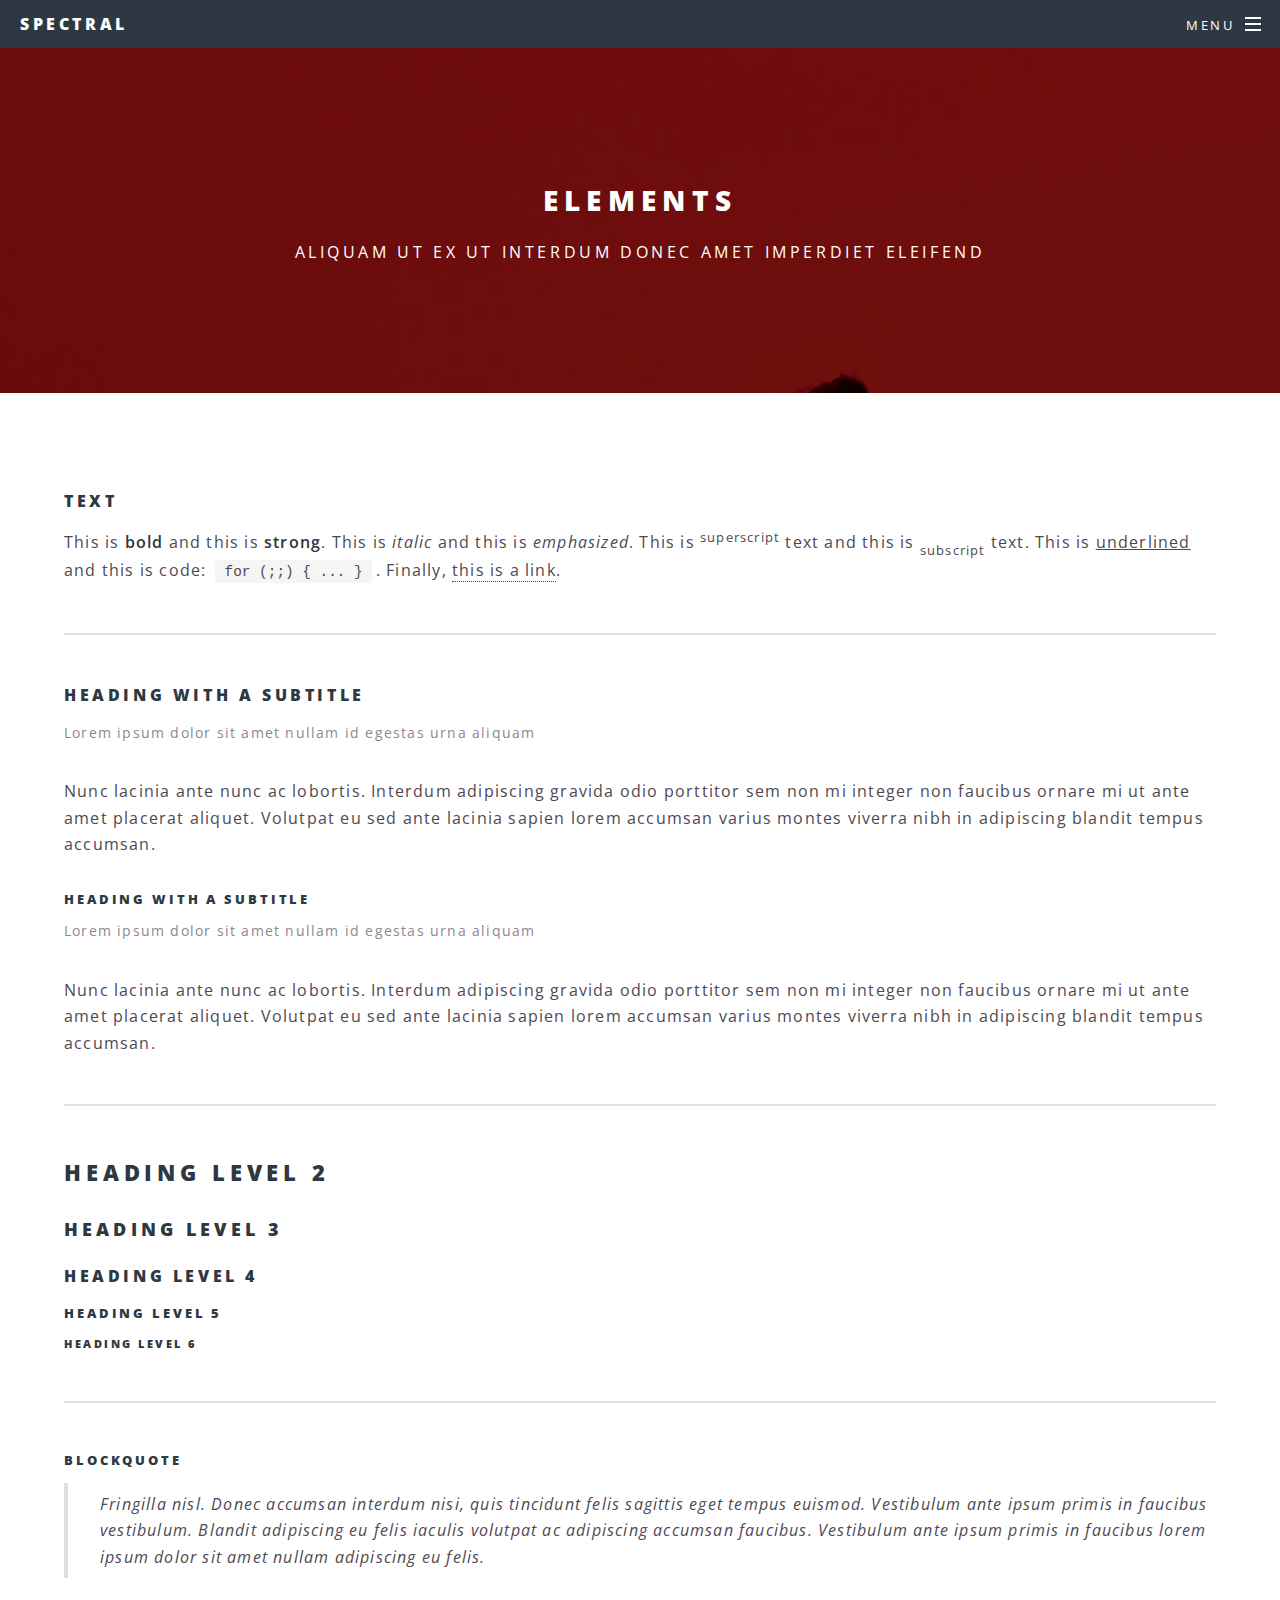
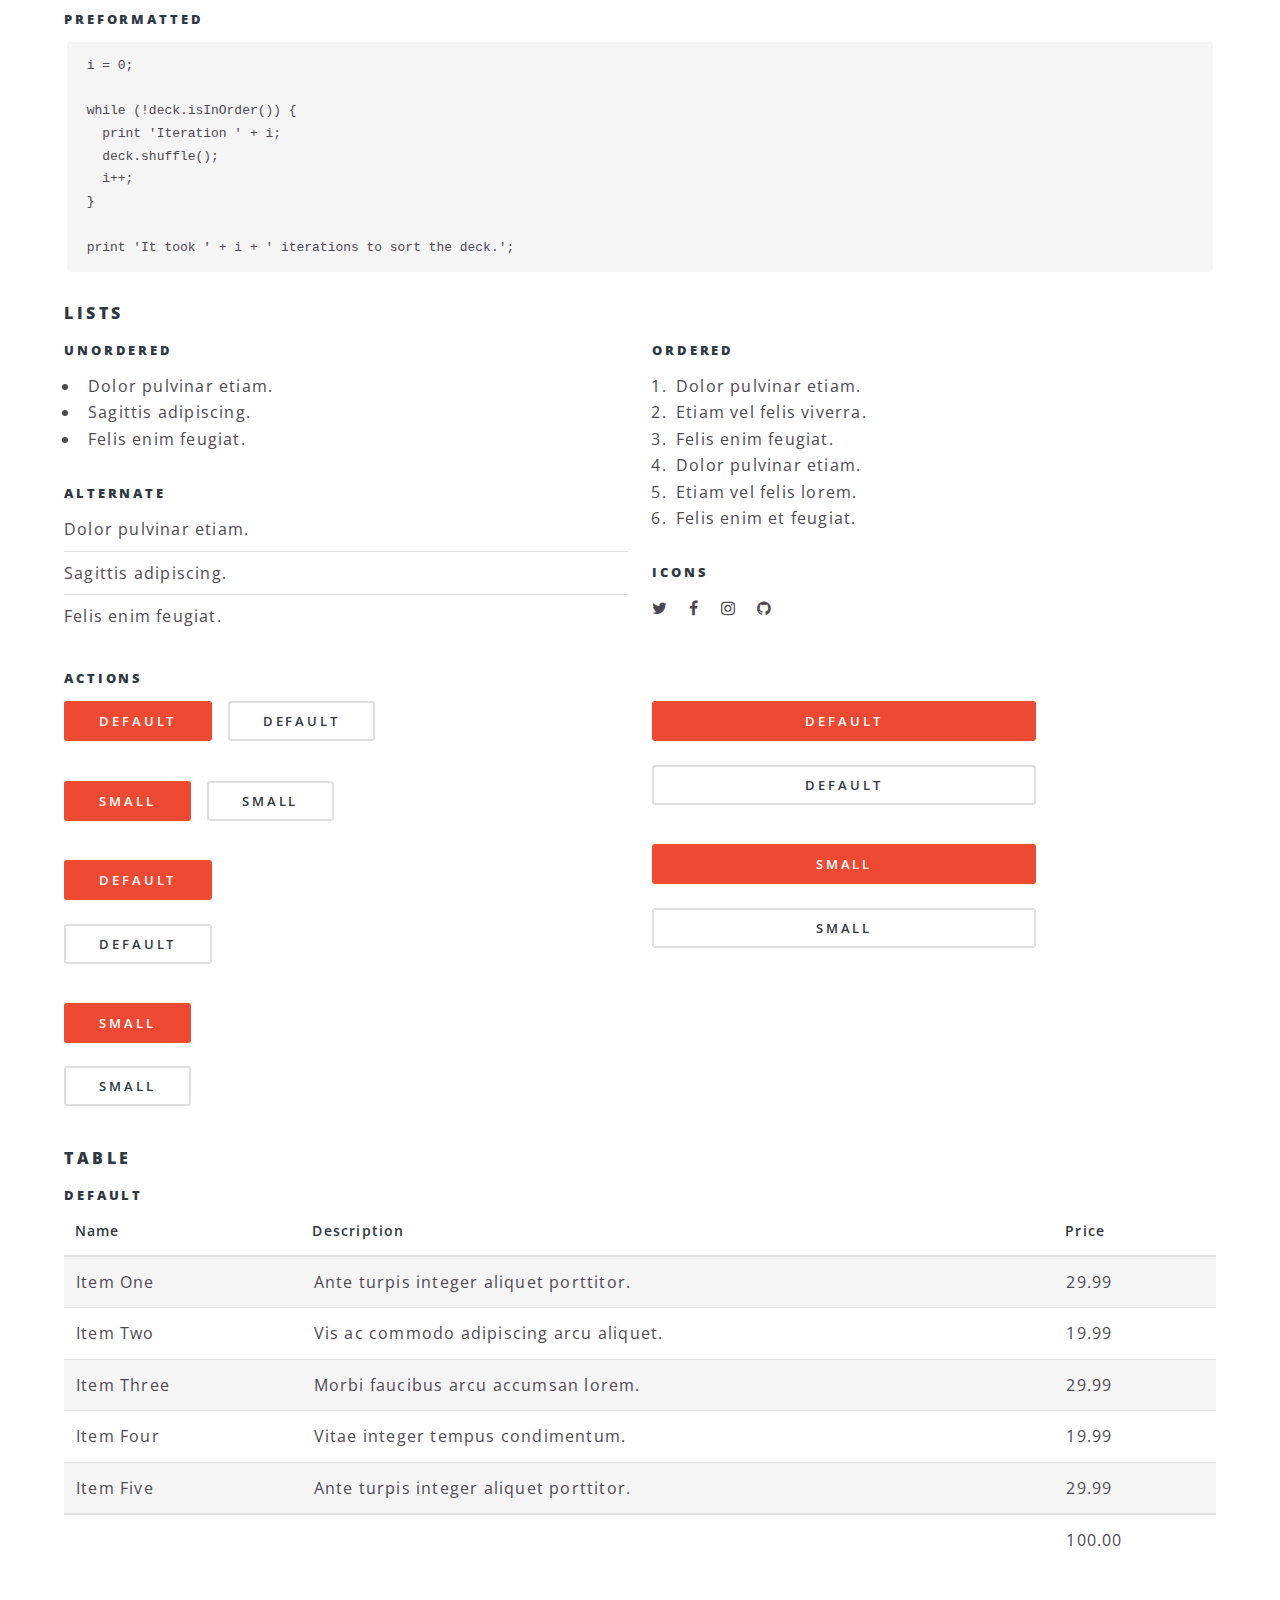
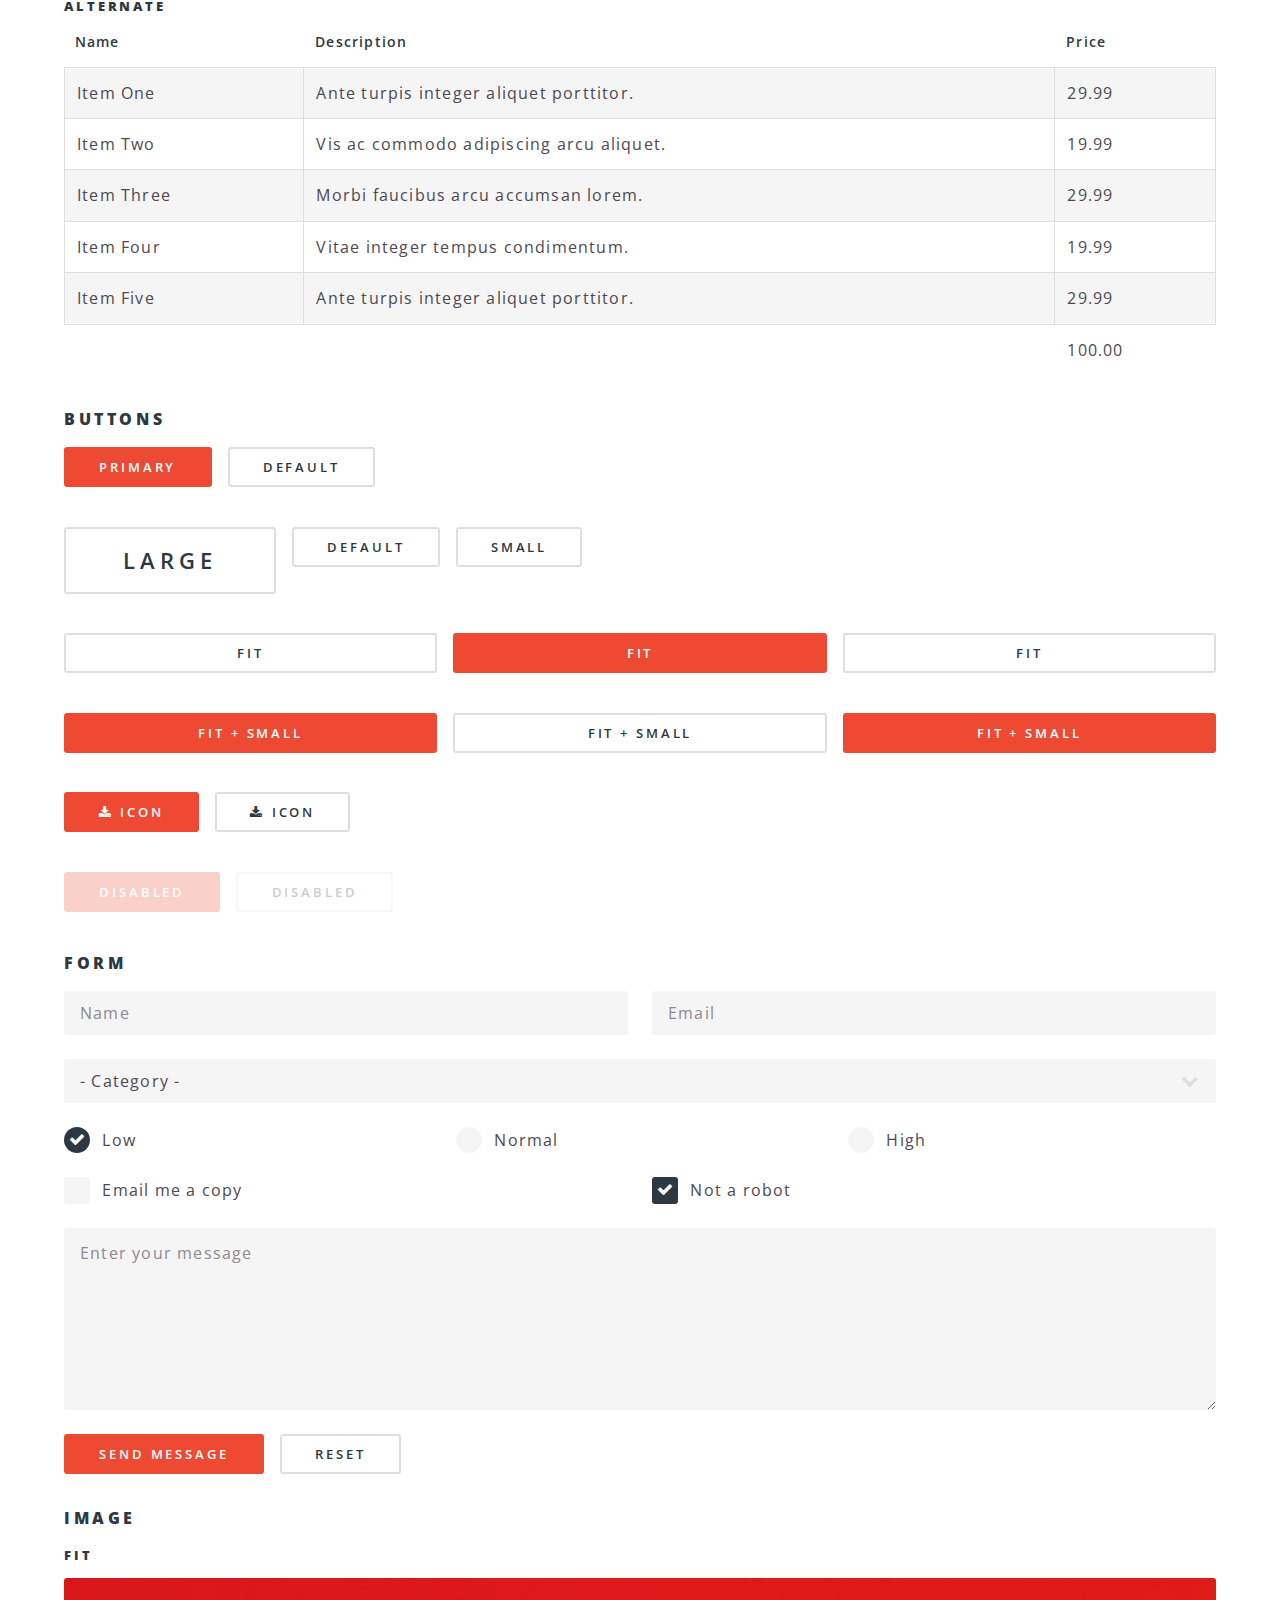
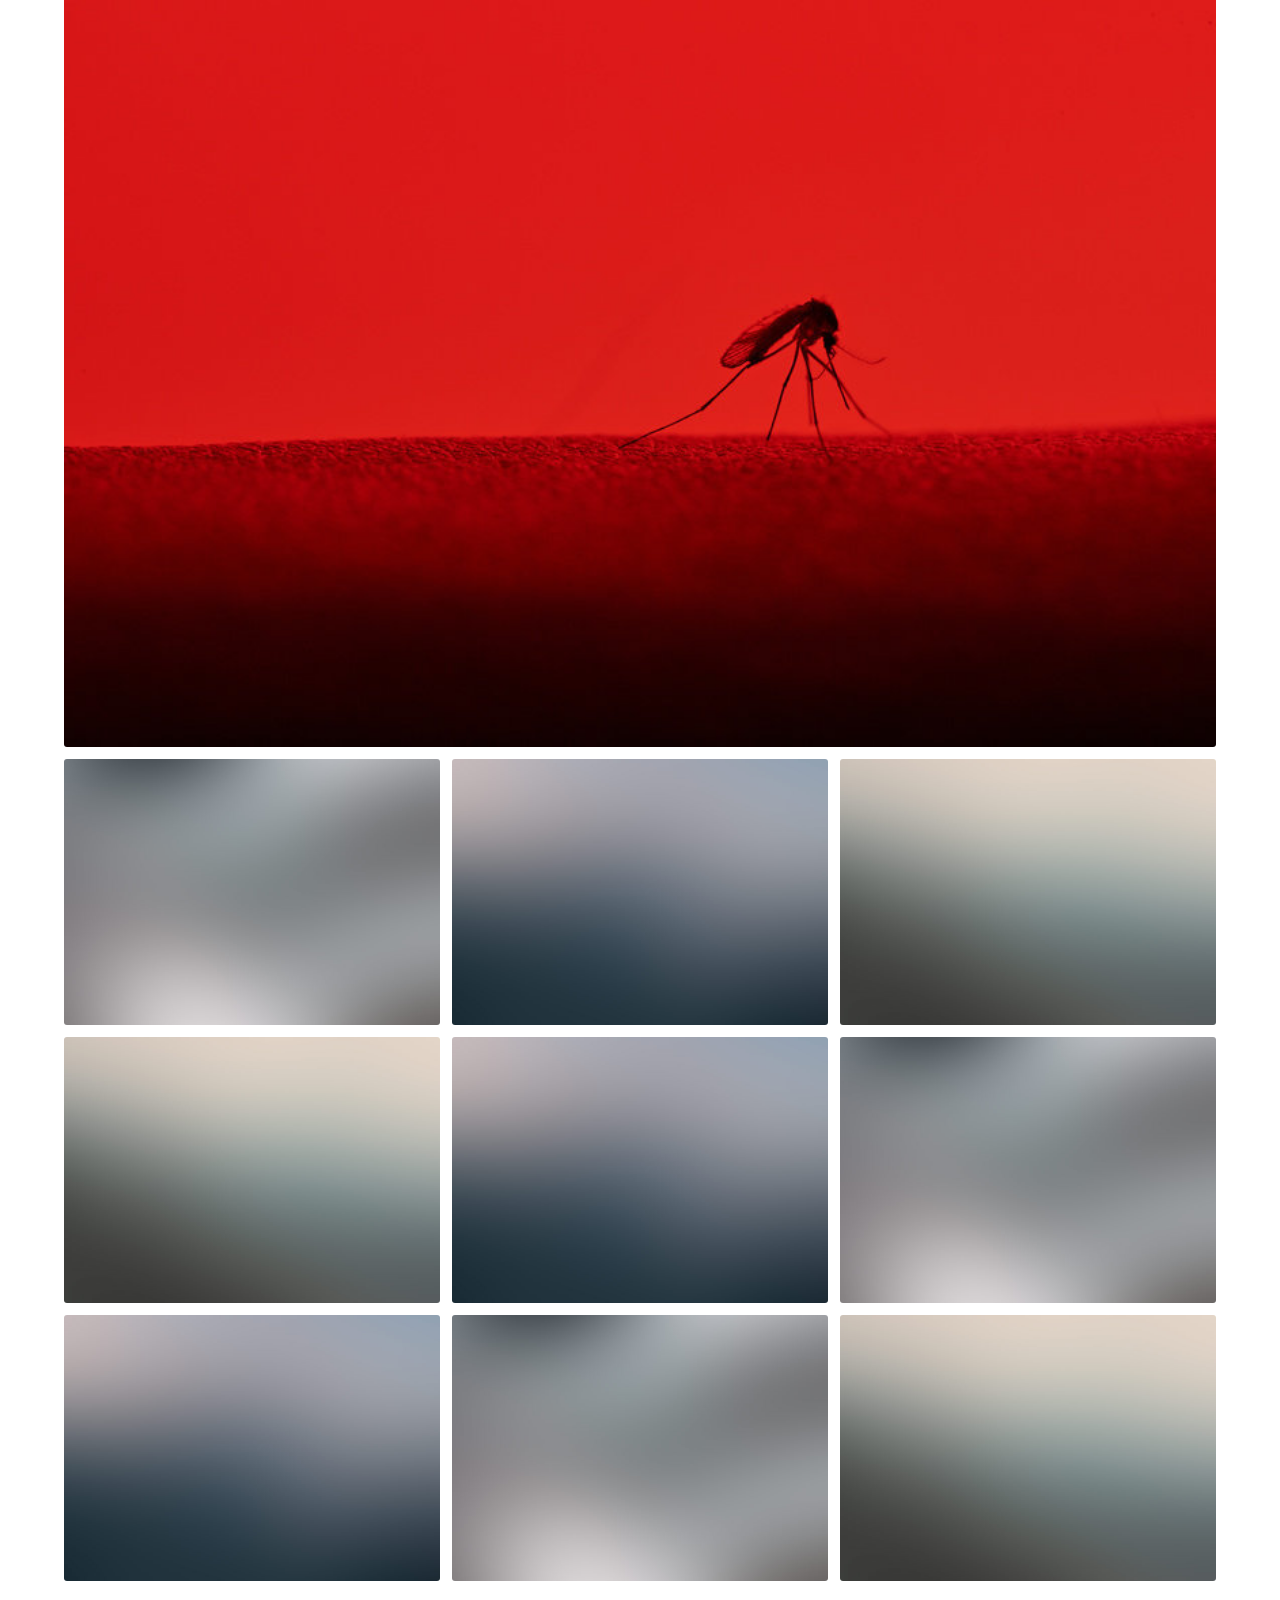
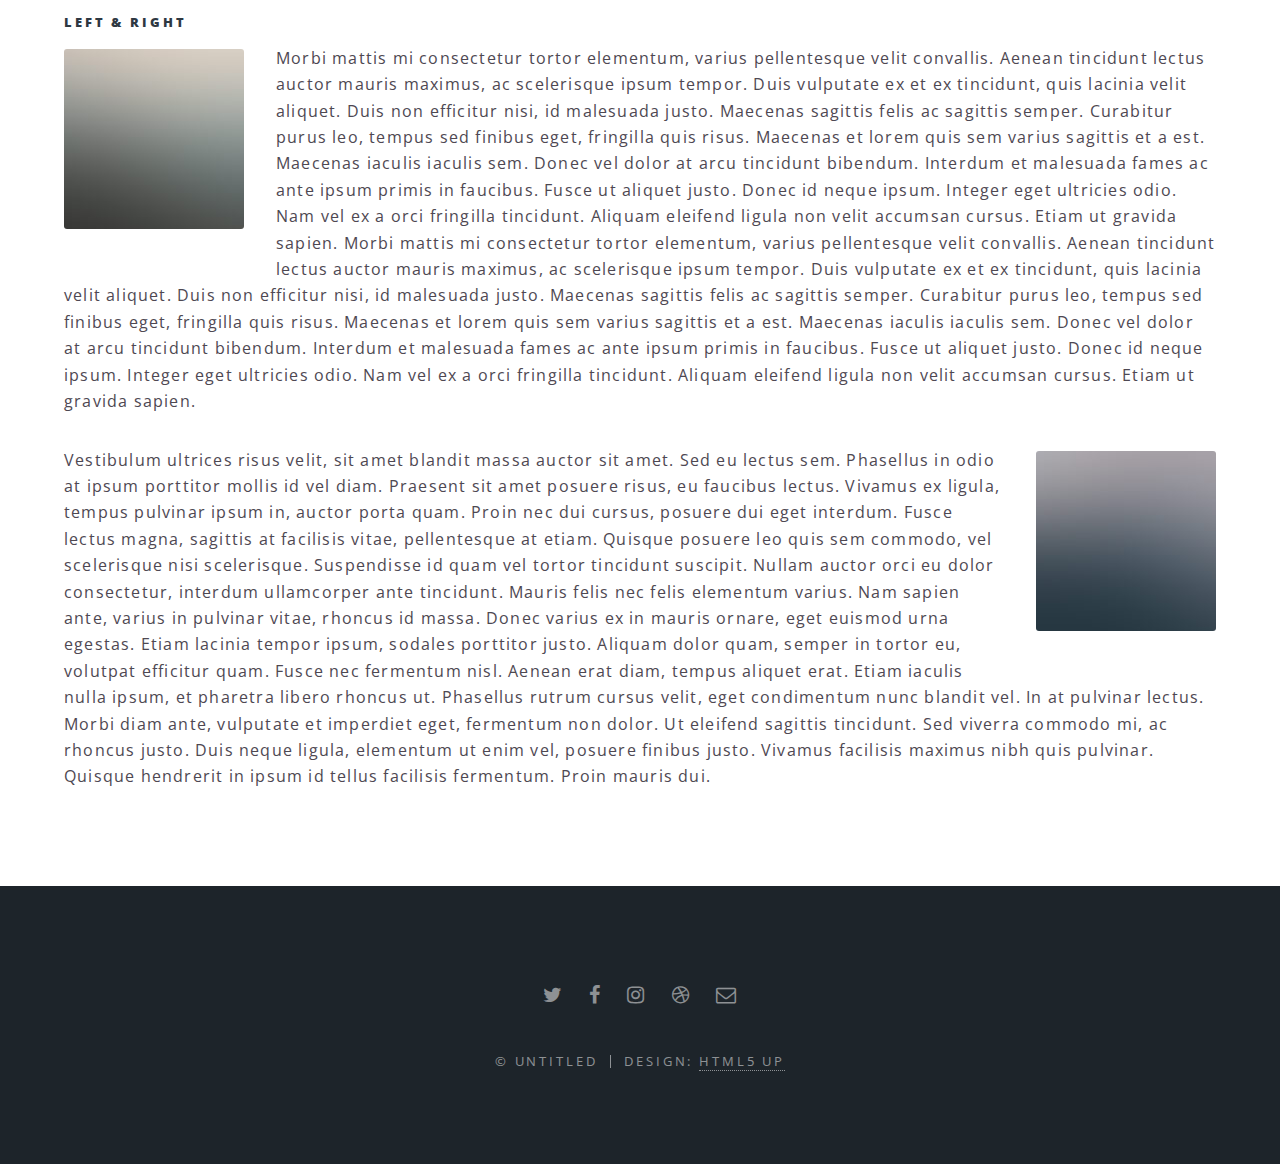
<file: web/elements.html>
<!DOCTYPE HTML>
<!--
	Spectral by HTML5 UP
	html5up.net | @ajlkn
	Free for personal and commercial use under the CCA 3.0 license (html5up.net/license)
-->
<html>
	<head>
		<title>Elements - Spectral by HTML5 UP</title>
		<meta charset="utf-8" />
		<meta name="viewport" content="width=device-width, initial-scale=1, user-scalable=no" />
		<link rel="stylesheet" href="assets/css/main.css" />
		<noscript><link rel="stylesheet" href="assets/css/noscript.css" /></noscript>
	</head>
	<body class="is-preload">

		<!-- Page Wrapper -->
			<div id="page-wrapper">

				<!-- Header -->
					<header id="header">
						<h1><a href="index.html">Spectral</a></h1>
						<nav id="nav">
							<ul>
								<li class="special">
									<a href="#menu" class="menuToggle"><span>Menu</span></a>
									<div id="menu">
										<ul>
											<li><a href="index.html">Home</a></li>
											<li><a href="generic.html">Generic</a></li>
											<li><a href="elements.html">Elements</a></li>
											<li><a href="#">Sign Up</a></li>
											<li><a href="#">Log In</a></li>
										</ul>
									</div>
								</li>
							</ul>
						</nav>
					</header>

				<!-- Main -->
					<article id="main">
						<header>
							<h2>Elements</h2>
							<p>Aliquam ut ex ut interdum donec amet imperdiet eleifend</p>
						</header>
						<section class="wrapper style5">
							<div class="inner">

								<section>
									<h4>Text</h4>
									<p>This is <b>bold</b> and this is <strong>strong</strong>. This is <i>italic</i> and this is <em>emphasized</em>.
									This is <sup>superscript</sup> text and this is <sub>subscript</sub> text.
									This is <u>underlined</u> and this is code: <code>for (;;) { ... }</code>. Finally, <a href="#">this is a link</a>.</p>
									<hr />
									<header>
										<h4>Heading with a Subtitle</h4>
										<p>Lorem ipsum dolor sit amet nullam id egestas urna aliquam</p>
									</header>
									<p>Nunc lacinia ante nunc ac lobortis. Interdum adipiscing gravida odio porttitor sem non mi integer non faucibus ornare mi ut ante amet placerat aliquet. Volutpat eu sed ante lacinia sapien lorem accumsan varius montes viverra nibh in adipiscing blandit tempus accumsan.</p>
									<header>
										<h5>Heading with a Subtitle</h5>
										<p>Lorem ipsum dolor sit amet nullam id egestas urna aliquam</p>
									</header>
									<p>Nunc lacinia ante nunc ac lobortis. Interdum adipiscing gravida odio porttitor sem non mi integer non faucibus ornare mi ut ante amet placerat aliquet. Volutpat eu sed ante lacinia sapien lorem accumsan varius montes viverra nibh in adipiscing blandit tempus accumsan.</p>
									<hr />
									<h2>Heading Level 2</h2>
									<h3>Heading Level 3</h3>
									<h4>Heading Level 4</h4>
									<h5>Heading Level 5</h5>
									<h6>Heading Level 6</h6>
									<hr />
									<h5>Blockquote</h5>
									<blockquote>Fringilla nisl. Donec accumsan interdum nisi, quis tincidunt felis sagittis eget tempus euismod. Vestibulum ante ipsum primis in faucibus vestibulum. Blandit adipiscing eu felis iaculis volutpat ac adipiscing accumsan faucibus. Vestibulum ante ipsum primis in faucibus lorem ipsum dolor sit amet nullam adipiscing eu felis.</blockquote>
									<h5>Preformatted</h5>
									<pre><code>i = 0;

while (!deck.isInOrder()) {
  print 'Iteration ' + i;
  deck.shuffle();
  i++;
}

print 'It took ' + i + ' iterations to sort the deck.';</code></pre>
								</section>

								<section>
									<h4>Lists</h4>
									<div class="row">
										<div class="col-6 col-12-medium">
											<h5>Unordered</h5>
											<ul>
												<li>Dolor pulvinar etiam.</li>
												<li>Sagittis adipiscing.</li>
												<li>Felis enim feugiat.</li>
											</ul>
											<h5>Alternate</h5>
											<ul class="alt">
												<li>Dolor pulvinar etiam.</li>
												<li>Sagittis adipiscing.</li>
												<li>Felis enim feugiat.</li>
											</ul>
										</div>
										<div class="col-6 col-12-medium">
											<h5>Ordered</h5>
											<ol>
												<li>Dolor pulvinar etiam.</li>
												<li>Etiam vel felis viverra.</li>
												<li>Felis enim feugiat.</li>
												<li>Dolor pulvinar etiam.</li>
												<li>Etiam vel felis lorem.</li>
												<li>Felis enim et feugiat.</li>
											</ol>
											<h5>Icons</h5>
											<ul class="icons">
												<li><a href="#" class="icon fa-twitter"><span class="label">Twitter</span></a></li>
												<li><a href="#" class="icon fa-facebook"><span class="label">Facebook</span></a></li>
												<li><a href="#" class="icon fa-instagram"><span class="label">Instagram</span></a></li>
												<li><a href="#" class="icon fa-github"><span class="label">Github</span></a></li>
											</ul>
										</div>
									</div>
									<h5>Actions</h5>
									<div class="row">
										<div class="col-6 col-12-medium">
											<ul class="actions">
												<li><a href="#" class="button primary">Default</a></li>
												<li><a href="#" class="button">Default</a></li>
											</ul>
											<ul class="actions small">
												<li><a href="#" class="button primary small">Small</a></li>
												<li><a href="#" class="button small">Small</a></li>
											</ul>
											<ul class="actions stacked">
												<li><a href="#" class="button primary">Default</a></li>
												<li><a href="#" class="button">Default</a></li>
											</ul>
											<ul class="actions stacked">
												<li><a href="#" class="button primary small">Small</a></li>
												<li><a href="#" class="button small">Small</a></li>
											</ul>
										</div>
										<div class="col-6 col-12-medium">
											<ul class="actions stacked">
												<li><a href="#" class="button primary fit">Default</a></li>
												<li><a href="#" class="button fit">Default</a></li>
											</ul>
											<ul class="actions stacked">
												<li><a href="#" class="button primary small fit">Small</a></li>
												<li><a href="#" class="button small fit">Small</a></li>
											</ul>
										</div>
									</div>
								</section>

								<section>
									<h4>Table</h4>
									<h5>Default</h5>
									<div class="table-wrapper">
										<table>
											<thead>
												<tr>
													<th>Name</th>
													<th>Description</th>
													<th>Price</th>
												</tr>
											</thead>
											<tbody>
												<tr>
													<td>Item One</td>
													<td>Ante turpis integer aliquet porttitor.</td>
													<td>29.99</td>
												</tr>
												<tr>
													<td>Item Two</td>
													<td>Vis ac commodo adipiscing arcu aliquet.</td>
													<td>19.99</td>
												</tr>
												<tr>
													<td>Item Three</td>
													<td> Morbi faucibus arcu accumsan lorem.</td>
													<td>29.99</td>
												</tr>
												<tr>
													<td>Item Four</td>
													<td>Vitae integer tempus condimentum.</td>
													<td>19.99</td>
												</tr>
												<tr>
													<td>Item Five</td>
													<td>Ante turpis integer aliquet porttitor.</td>
													<td>29.99</td>
												</tr>
											</tbody>
											<tfoot>
												<tr>
													<td colspan="2"></td>
													<td>100.00</td>
												</tr>
											</tfoot>
										</table>
									</div>

									<h5>Alternate</h5>
									<div class="table-wrapper">
										<table class="alt">
											<thead>
												<tr>
													<th>Name</th>
													<th>Description</th>
													<th>Price</th>
												</tr>
											</thead>
											<tbody>
												<tr>
													<td>Item One</td>
													<td>Ante turpis integer aliquet porttitor.</td>
													<td>29.99</td>
												</tr>
												<tr>
													<td>Item Two</td>
													<td>Vis ac commodo adipiscing arcu aliquet.</td>
													<td>19.99</td>
												</tr>
												<tr>
													<td>Item Three</td>
													<td> Morbi faucibus arcu accumsan lorem.</td>
													<td>29.99</td>
												</tr>
												<tr>
													<td>Item Four</td>
													<td>Vitae integer tempus condimentum.</td>
													<td>19.99</td>
												</tr>
												<tr>
													<td>Item Five</td>
													<td>Ante turpis integer aliquet porttitor.</td>
													<td>29.99</td>
												</tr>
											</tbody>
											<tfoot>
												<tr>
													<td colspan="2"></td>
													<td>100.00</td>
												</tr>
											</tfoot>
										</table>
									</div>
								</section>

								<section>
									<h4>Buttons</h4>
									<ul class="actions">
										<li><a href="#" class="button primary">Primary</a></li>
										<li><a href="#" class="button">Default</a></li>
									</ul>
									<ul class="actions">
										<li><a href="#" class="button large">Large</a></li>
										<li><a href="#" class="button">Default</a></li>
										<li><a href="#" class="button small">Small</a></li>
									</ul>
									<ul class="actions fit">
										<li><a href="#" class="button fit">Fit</a></li>
										<li><a href="#" class="button primary fit">Fit</a></li>
										<li><a href="#" class="button fit">Fit</a></li>
									</ul>
									<ul class="actions fit small">
										<li><a href="#" class="button primary fit small">Fit + Small</a></li>
										<li><a href="#" class="button fit small">Fit + Small</a></li>
										<li><a href="#" class="button primary fit small">Fit + Small</a></li>
									</ul>
									<ul class="actions">
										<li><a href="#" class="button primary icon fa-download">Icon</a></li>
										<li><a href="#" class="button icon fa-download">Icon</a></li>
									</ul>
									<ul class="actions">
										<li><span class="button primary disabled">Disabled</span></li>
										<li><span class="button disabled">Disabled</span></li>
									</ul>
								</section>

								<section>
									<h4>Form</h4>
									<form method="post" action="#">
										<div class="row gtr-uniform">
											<div class="col-6 col-12-xsmall">
												<input type="text" name="demo-name" id="demo-name" value="" placeholder="Name" />
											</div>
											<div class="col-6 col-12-xsmall">
												<input type="email" name="demo-email" id="demo-email" value="" placeholder="Email" />
											</div>
											<div class="col-12">
												<select name="demo-category" id="demo-category">
													<option value="">- Category -</option>
													<option value="1">Manufacturing</option>
													<option value="1">Shipping</option>
													<option value="1">Administration</option>
													<option value="1">Human Resources</option>
												</select>
											</div>
											<div class="col-4 col-12-small">
												<input type="radio" id="demo-priority-low" name="demo-priority" checked>
												<label for="demo-priority-low">Low</label>
											</div>
											<div class="col-4 col-12-small">
												<input type="radio" id="demo-priority-normal" name="demo-priority">
												<label for="demo-priority-normal">Normal</label>
											</div>
											<div class="col-4 col-12-small">
												<input type="radio" id="demo-priority-high" name="demo-priority">
												<label for="demo-priority-high">High</label>
											</div>
											<div class="col-6 col-12-small">
												<input type="checkbox" id="demo-copy" name="demo-copy">
												<label for="demo-copy">Email me a copy</label>
											</div>
											<div class="col-6 col-12-small">
												<input type="checkbox" id="demo-human" name="demo-human" checked>
												<label for="demo-human">Not a robot</label>
											</div>
											<div class="col-12">
												<textarea name="demo-message" id="demo-message" placeholder="Enter your message" rows="6"></textarea>
											</div>
											<div class="col-12">
												<ul class="actions">
													<li><input type="submit" value="Send Message" class="primary" /></li>
													<li><input type="reset" value="Reset" /></li>
												</ul>
											</div>
										</div>
									</form>
								</section>

								<section>
									<h4>Image</h4>
									<h5>Fit</h5>
									<div class="box alt">
										<div class="row gtr-50 gtr-uniform">
											<div class="col-12"><span class="image fit"><img src="images/banner.jpg" alt="" /></span></div>
											<div class="col-4"><span class="image fit"><img src="images/pic01.jpg" alt="" /></span></div>
											<div class="col-4"><span class="image fit"><img src="images/pic02.jpg" alt="" /></span></div>
											<div class="col-4"><span class="image fit"><img src="images/pic03.jpg" alt="" /></span></div>
											<div class="col-4"><span class="image fit"><img src="images/pic03.jpg" alt="" /></span></div>
											<div class="col-4"><span class="image fit"><img src="images/pic02.jpg" alt="" /></span></div>
											<div class="col-4"><span class="image fit"><img src="images/pic01.jpg" alt="" /></span></div>
											<div class="col-4"><span class="image fit"><img src="images/pic02.jpg" alt="" /></span></div>
											<div class="col-4"><span class="image fit"><img src="images/pic01.jpg" alt="" /></span></div>
											<div class="col-4"><span class="image fit"><img src="images/pic03.jpg" alt="" /></span></div>
										</div>
									</div>
									<h5>Left &amp; Right</h5>
									<p><span class="image left"><img src="images/pic04.jpg" alt="" /></span>Morbi mattis mi consectetur tortor elementum, varius pellentesque velit convallis. Aenean tincidunt lectus auctor mauris maximus, ac scelerisque ipsum tempor. Duis vulputate ex et ex tincidunt, quis lacinia velit aliquet. Duis non efficitur nisi, id malesuada justo. Maecenas sagittis felis ac sagittis semper. Curabitur purus leo, tempus sed finibus eget, fringilla quis risus. Maecenas et lorem quis sem varius sagittis et a est. Maecenas iaculis iaculis sem. Donec vel dolor at arcu tincidunt bibendum. Interdum et malesuada fames ac ante ipsum primis in faucibus. Fusce ut aliquet justo. Donec id neque ipsum. Integer eget ultricies odio. Nam vel ex a orci fringilla tincidunt. Aliquam eleifend ligula non velit accumsan cursus. Etiam ut gravida sapien. Morbi mattis mi consectetur tortor elementum, varius pellentesque velit convallis. Aenean tincidunt lectus auctor mauris maximus, ac scelerisque ipsum tempor. Duis vulputate ex et ex tincidunt, quis lacinia velit aliquet. Duis non efficitur nisi, id malesuada justo. Maecenas sagittis felis ac sagittis semper. Curabitur purus leo, tempus sed finibus eget, fringilla quis risus. Maecenas et lorem quis sem varius sagittis et a est. Maecenas iaculis iaculis sem. Donec vel dolor at arcu tincidunt bibendum. Interdum et malesuada fames ac ante ipsum primis in faucibus. Fusce ut aliquet justo. Donec id neque ipsum. Integer eget ultricies odio. Nam vel ex a orci fringilla tincidunt. Aliquam eleifend ligula non velit accumsan cursus. Etiam ut gravida sapien.</p>
									<p><span class="image right"><img src="images/pic05.jpg" alt="" /></span>Vestibulum ultrices risus velit, sit amet blandit massa auctor sit amet. Sed eu lectus sem. Phasellus in odio at ipsum porttitor mollis id vel diam. Praesent sit amet posuere risus, eu faucibus lectus. Vivamus ex ligula, tempus pulvinar ipsum in, auctor porta quam. Proin nec dui cursus, posuere dui eget interdum. Fusce lectus magna, sagittis at facilisis vitae, pellentesque at etiam. Quisque posuere leo quis sem commodo, vel scelerisque nisi scelerisque. Suspendisse id quam vel tortor tincidunt suscipit. Nullam auctor orci eu dolor consectetur, interdum ullamcorper ante tincidunt. Mauris felis nec felis elementum varius. Nam sapien ante, varius in pulvinar vitae, rhoncus id massa. Donec varius ex in mauris ornare, eget euismod urna egestas. Etiam lacinia tempor ipsum, sodales porttitor justo. Aliquam dolor quam, semper in tortor eu, volutpat efficitur quam. Fusce nec fermentum nisl. Aenean erat diam, tempus aliquet erat. Etiam iaculis nulla ipsum, et pharetra libero rhoncus ut. Phasellus rutrum cursus velit, eget condimentum nunc blandit vel. In at pulvinar lectus. Morbi diam ante, vulputate et imperdiet eget, fermentum non dolor. Ut eleifend sagittis tincidunt. Sed viverra commodo mi, ac rhoncus justo. Duis neque ligula, elementum ut enim vel, posuere finibus justo. Vivamus facilisis maximus nibh quis pulvinar. Quisque hendrerit in ipsum id tellus facilisis fermentum. Proin mauris dui.</p>
								</section>

							</div>
						</section>
					</article>

				<!-- Footer -->
					<footer id="footer">
						<ul class="icons">
							<li><a href="#" class="icon fa-twitter"><span class="label">Twitter</span></a></li>
							<li><a href="#" class="icon fa-facebook"><span class="label">Facebook</span></a></li>
							<li><a href="#" class="icon fa-instagram"><span class="label">Instagram</span></a></li>
							<li><a href="#" class="icon fa-dribbble"><span class="label">Dribbble</span></a></li>
							<li><a href="#" class="icon fa-envelope-o"><span class="label">Email</span></a></li>
						</ul>
						<ul class="copyright">
							<li>&copy; Untitled</li><li>Design: <a href="http://html5up.net">HTML5 UP</a></li>
						</ul>
					</footer>

			</div>

		<!-- Scripts -->
			<script src="assets/js/jquery.min.js"></script>
			<script src="assets/js/jquery.scrollex.min.js"></script>
			<script src="assets/js/jquery.scrolly.min.js"></script>
			<script src="assets/js/browser.min.js"></script>
			<script src="assets/js/breakpoints.min.js"></script>
			<script src="assets/js/util.js"></script>
			<script src="assets/js/main.js"></script>

	</body>
</html>
</file>
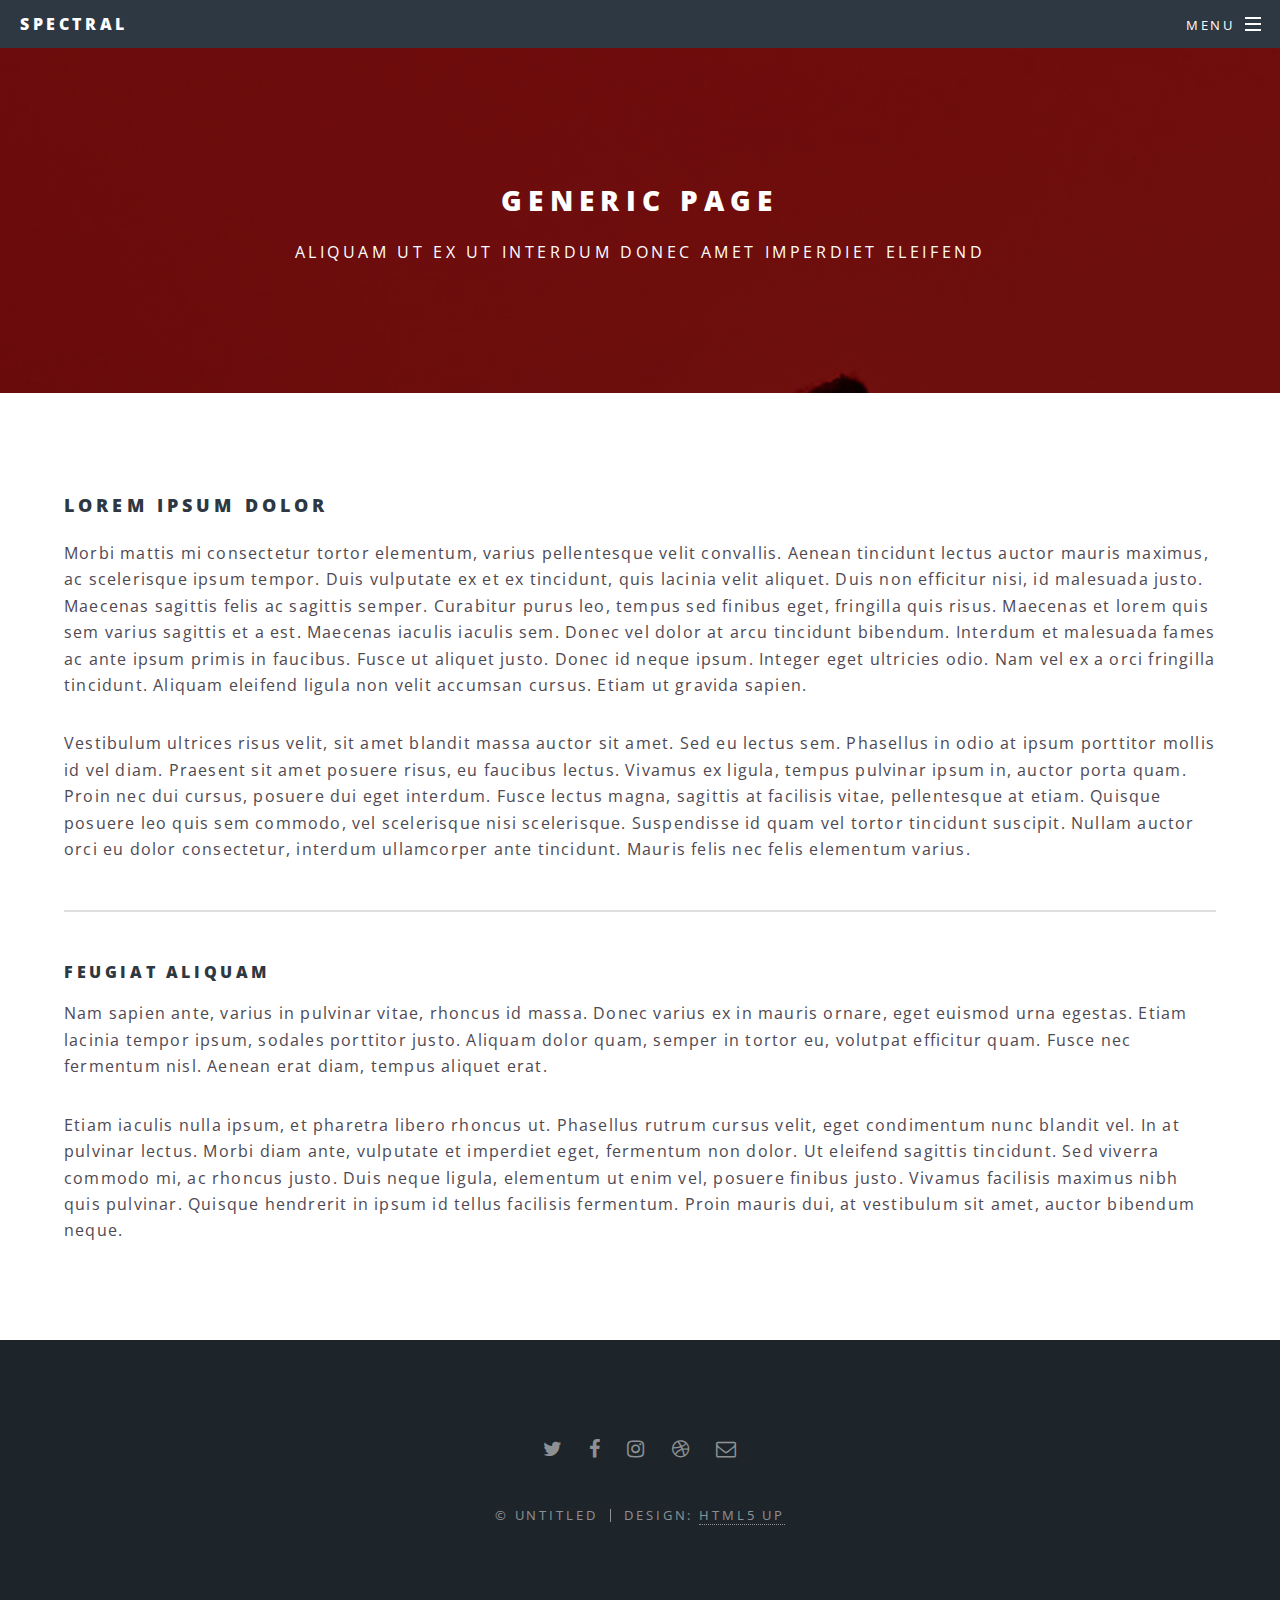
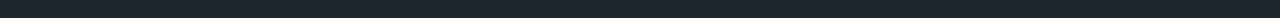
<file: web/generic.html>
<!DOCTYPE HTML>
<!--
	Spectral by HTML5 UP
	html5up.net | @ajlkn
	Free for personal and commercial use under the CCA 3.0 license (html5up.net/license)
-->
<html>
	<head>
		<title>Generic - Spectral by HTML5 UP</title>
		<meta charset="utf-8" />
		<meta name="viewport" content="width=device-width, initial-scale=1, user-scalable=no" />
		<link rel="stylesheet" href="assets/css/main.css" />
		<noscript><link rel="stylesheet" href="assets/css/noscript.css" /></noscript>
	</head>
	<body class="is-preload">

		<!-- Page Wrapper -->
			<div id="page-wrapper">

				<!-- Header -->
					<header id="header">
						<h1><a href="index.html">Spectral</a></h1>
						<nav id="nav">
							<ul>
								<li class="special">
									<a href="#menu" class="menuToggle"><span>Menu</span></a>
									<div id="menu">
										<ul>
											<li><a href="index.html">Home</a></li>
											<li><a href="generic.html">Generic</a></li>
											<li><a href="elements.html">Elements</a></li>
											<li><a href="#">Sign Up</a></li>
											<li><a href="#">Log In</a></li>
										</ul>
									</div>
								</li>
							</ul>
						</nav>
					</header>

				<!-- Main -->
					<article id="main">
						<header>
							<h2>Generic Page</h2>
							<p>Aliquam ut ex ut interdum donec amet imperdiet eleifend</p>
						</header>
						<section class="wrapper style5">
							<div class="inner">

								<h3>Lorem ipsum dolor</h3>
								<p>Morbi mattis mi consectetur tortor elementum, varius pellentesque velit convallis. Aenean tincidunt lectus auctor mauris maximus, ac scelerisque ipsum tempor. Duis vulputate ex et ex tincidunt, quis lacinia velit aliquet. Duis non efficitur nisi, id malesuada justo. Maecenas sagittis felis ac sagittis semper. Curabitur purus leo, tempus sed finibus eget, fringilla quis risus. Maecenas et lorem quis sem varius sagittis et a est. Maecenas iaculis iaculis sem. Donec vel dolor at arcu tincidunt bibendum. Interdum et malesuada fames ac ante ipsum primis in faucibus. Fusce ut aliquet justo. Donec id neque ipsum. Integer eget ultricies odio. Nam vel ex a orci fringilla tincidunt. Aliquam eleifend ligula non velit accumsan cursus. Etiam ut gravida sapien.</p>

								<p>Vestibulum ultrices risus velit, sit amet blandit massa auctor sit amet. Sed eu lectus sem. Phasellus in odio at ipsum porttitor mollis id vel diam. Praesent sit amet posuere risus, eu faucibus lectus. Vivamus ex ligula, tempus pulvinar ipsum in, auctor porta quam. Proin nec dui cursus, posuere dui eget interdum. Fusce lectus magna, sagittis at facilisis vitae, pellentesque at etiam. Quisque posuere leo quis sem commodo, vel scelerisque nisi scelerisque. Suspendisse id quam vel tortor tincidunt suscipit. Nullam auctor orci eu dolor consectetur, interdum ullamcorper ante tincidunt. Mauris felis nec felis elementum varius.</p>

								<hr />

								<h4>Feugiat aliquam</h4>
								<p>Nam sapien ante, varius in pulvinar vitae, rhoncus id massa. Donec varius ex in mauris ornare, eget euismod urna egestas. Etiam lacinia tempor ipsum, sodales porttitor justo. Aliquam dolor quam, semper in tortor eu, volutpat efficitur quam. Fusce nec fermentum nisl. Aenean erat diam, tempus aliquet erat.</p>

								<p>Etiam iaculis nulla ipsum, et pharetra libero rhoncus ut. Phasellus rutrum cursus velit, eget condimentum nunc blandit vel. In at pulvinar lectus. Morbi diam ante, vulputate et imperdiet eget, fermentum non dolor. Ut eleifend sagittis tincidunt. Sed viverra commodo mi, ac rhoncus justo. Duis neque ligula, elementum ut enim vel, posuere finibus justo. Vivamus facilisis maximus nibh quis pulvinar. Quisque hendrerit in ipsum id tellus facilisis fermentum. Proin mauris dui, at vestibulum sit amet, auctor bibendum neque.</p>

							</div>
						</section>
					</article>

				<!-- Footer -->
					<footer id="footer">
						<ul class="icons">
							<li><a href="#" class="icon fa-twitter"><span class="label">Twitter</span></a></li>
							<li><a href="#" class="icon fa-facebook"><span class="label">Facebook</span></a></li>
							<li><a href="#" class="icon fa-instagram"><span class="label">Instagram</span></a></li>
							<li><a href="#" class="icon fa-dribbble"><span class="label">Dribbble</span></a></li>
							<li><a href="#" class="icon fa-envelope-o"><span class="label">Email</span></a></li>
						</ul>
						<ul class="copyright">
							<li>&copy; Untitled</li><li>Design: <a href="http://html5up.net">HTML5 UP</a></li>
						</ul>
					</footer>

			</div>

		<!-- Scripts -->
			<script src="assets/js/jquery.min.js"></script>
			<script src="assets/js/jquery.scrollex.min.js"></script>
			<script src="assets/js/jquery.scrolly.min.js"></script>
			<script src="assets/js/browser.min.js"></script>
			<script src="assets/js/breakpoints.min.js"></script>
			<script src="assets/js/util.js"></script>
			<script src="assets/js/main.js"></script>

	</body>
</html>
</file>
<file: web/assets/css/noscript.css>
/*
	Spectral by HTML5 UP
	html5up.net | @ajlkn
	Free for personal and commercial use under the CCA 3.0 license (html5up.net/license)
*/

/* Banner */

	body.is-preload #banner h2 {
		-moz-transform: none;
		-webkit-transform: none;
		-ms-transform: none;
		transform: none;
		opacity: 1;
	}

		body.is-preload #banner h2:before, body.is-preload #banner h2:after {
			width: 100%;
		}

	body.is-preload #banner .more {
		-moz-transform: none;
		-webkit-transform: none;
		-ms-transform: none;
		transform: none;
		opacity: 1;
	}

	body.is-preload #banner:after {
		opacity: 0;
	}
</file>
<file: web/assets/css/main.css>
@import url(font-awesome.min.css);
@import url("https://fonts.googleapis.com/css?family=Open+Sans:400,400italic,600,600italic,800,800italic");

/*
	Spectral by HTML5 UP
	html5up.net | @ajlkn
	Free for personal and commercial use under the CCA 3.0 license (html5up.net/license)
*/

html, body, div, span, applet, object,
iframe, h1, h2, h3, h4, h5, h6, p, blockquote,
pre, a, abbr, acronym, address, big, cite,
code, del, dfn, em, img, ins, kbd, q, s, samp,
small, strike, strong, sub, sup, tt, var, b,
u, i, center, dl, dt, dd, ol, ul, li, fieldset,
form, label, legend, table, caption, tbody,
tfoot, thead, tr, th, td, article, aside,
canvas, details, embed, figure, figcaption,
footer, header, hgroup, menu, nav, output, ruby,
section, summary, time, mark, audio, video {
	margin: 0;
	padding: 0;
	border: 0;
	font-size: 100%;
	font: inherit;
	vertical-align: baseline;}

article, aside, details, figcaption, figure,
footer, header, hgroup, menu, nav, section {
	display: block;}

body {
	line-height: 1;
}

ol, ul {
	list-style: none;
}

blockquote, q {
	quotes: none;
}

	blockquote:before, blockquote:after, q:before, q:after {
		content: '';
		content: none;
	}

table {
	border-collapse: collapse;
	border-spacing: 0;
}

body {
	-webkit-text-size-adjust: none;
}

mark {
	background-color: transparent;
	color: inherit;
}

input::-moz-focus-inner {
	border: 0;
	padding: 0;
}

input, select, textarea {
	-moz-appearance: none;
	-webkit-appearance: none;
	-ms-appearance: none;
	appearance: none;
}

/* Basic */

	@-ms-viewport {
		width: device-width;
	}

	html {
		box-sizing: border-box;
	}

	*, *:before, *:after {
		box-sizing: inherit;
	}

	body {
		background: #2e3842;
	}

		body.is-preload *, body.is-preload *:before, body.is-preload *:after {
			-moz-animation: none !important;
			-webkit-animation: none !important;
			-ms-animation: none !important;
			animation: none !important;
			-moz-transition: none !important;
			-webkit-transition: none !important;
			-ms-transition: none !important;
			transition: none !important;
		}

	body, input, select, textarea {
		color: #fff;
		font-family: "Open Sans", Helvetica, sans-serif;
		font-size: 15pt;
		font-weight: 400;
		letter-spacing: 0.075em;
		line-height: 1.65em;
	}

		@media screen and (max-width: 1680px) {

			body, input, select, textarea {
				font-size: 13pt;
			}

		}

		@media screen and (max-width: 1280px) {

			body, input, select, textarea {
				font-size: 12pt;
			}

		}

		@media screen and (max-width: 736px) {

			body, input, select, textarea {
				font-size: 11pt;
				letter-spacing: 0.0375em;
			}

		}

	a {
		-moz-transition: color 0.2s ease, border-bottom-color 0.2s ease;
		-webkit-transition: color 0.2s ease, border-bottom-color 0.2s ease;
		-ms-transition: color 0.2s ease, border-bottom-color 0.2s ease;
		transition: color 0.2s ease, border-bottom-color 0.2s ease;
		border-bottom: dotted 1px;
		color: inherit;
		text-decoration: none;
	}

		a:hover {
			border-bottom-color: transparent;
		}

	strong, b {
		color: #fff;
		font-weight: 600;
	}

	em, i {
		font-style: italic;
	}

	p {
		margin: 0 0 2em 0;
	}

	h1, h2, h3, h4, h5, h6 {
		color: #fff;
		font-weight: 800;
		letter-spacing: 0.225em;
		line-height: 1em;
		margin: 0 0 1em 0;
		text-transform: uppercase;
	}

		h1 a, h2 a, h3 a, h4 a, h5 a, h6 a {
			color: inherit;
			text-decoration: none;
		}

	h2 {
		font-size: 1.35em;
		line-height: 1.75em;
	}

		@media screen and (max-width: 736px) {

			h2 {
				font-size: 1.1em;
				line-height: 1.65em;
			}

		}

	h3 {
		font-size: 1.15em;
		line-height: 1.75em;
	}

		@media screen and (max-width: 736px) {

			h3 {
				font-size: 1em;
				line-height: 1.65em;
			}

		}

	h4 {
		font-size: 1em;
		line-height: 1.5em;
	}

	h5 {
		font-size: 0.8em;
		line-height: 1.5em;
	}

	h6 {
		font-size: 0.7em;
		line-height: 1.5em;
	}

	sub {
		font-size: 0.8em;
		position: relative;
		top: 0.5em;
	}

	sup {
		font-size: 0.8em;
		position: relative;
		top: -0.5em;
	}

	hr {
		border: 0;
		border-bottom: solid 2px #fff;
		margin: 3em 0;
	}

		hr.major {
			margin: 4.5em 0;
		}

	blockquote {
		border-left: solid 4px #fff;
		font-style: italic;
		margin: 0 0 2em 0;
		padding: 0.5em 0 0.5em 2em;
	}

	code {
		background: rgba(144, 144, 144, 0.25);
		border-radius: 3px;
		font-family: "Courier New", monospace;
		font-size: 0.9em;
		letter-spacing: 0;
		margin: 0 0.25em;
		padding: 0.25em 0.65em;
	}

	pre {
		-webkit-overflow-scrolling: touch;
		font-family: "Courier New", monospace;
		font-size: 0.9em;
		margin: 0 0 2em 0;
	}

		pre code {
			display: block;
			line-height: 1.75em;
			padding: 1em 1.5em;
			overflow-x: auto;
		}

	.align-left {
		text-align: left;
	}

	.align-center {
		text-align: center;
	}

	.align-right {
		text-align: right;
	}

/* Row */

	.row {
		display: flex;
		flex-wrap: wrap;
		box-sizing: border-box;
		align-items: stretch;
	}

		.row > * {
			box-sizing: border-box;
		}

		.row.gtr-uniform > * > :last-child {
			margin-bottom: 0;
		}

		.row.aln-left {
			justify-content: flex-start;
		}

		.row.aln-center {
			justify-content: center;
		}

		.row.aln-right {
			justify-content: flex-end;
		}

		.row.aln-top {
			align-items: flex-start;
		}

		.row.aln-middle {
			align-items: center;
		}

		.row.aln-bottom {
			align-items: flex-end;
		}

		.row > .imp {
			order: -1;
		}

		.row > .col-1 {
			width: 8.3333333333%;
		}

		.row > .off-1 {
			margin-left: 8.3333333333%;
		}

		.row > .col-2 {
			width: 16.6666666667%;
		}

		.row > .off-2 {
			margin-left: 16.6666666667%;
		}

		.row > .col-3 {
			width: 25%;
		}

		.row > .off-3 {
			margin-left: 25%;
		}

		.row > .col-4 {
			width: 33.3333333333%;
		}

		.row > .off-4 {
			margin-left: 33.3333333333%;
		}

		.row > .col-5 {
			width: 41.6666666667%;
		}

		.row > .off-5 {
			margin-left: 41.6666666667%;
		}

		.row > .col-6 {
			width: 50%;
		}

		.row > .off-6 {
			margin-left: 50%;
		}

		.row > .col-7 {
			width: 58.3333333333%;
		}

		.row > .off-7 {
			margin-left: 58.3333333333%;
		}

		.row > .col-8 {
			width: 66.6666666667%;
		}

		.row > .off-8 {
			margin-left: 66.6666666667%;
		}

		.row > .col-9 {
			width: 75%;
		}

		.row > .off-9 {
			margin-left: 75%;
		}

		.row > .col-10 {
			width: 83.3333333333%;
		}

		.row > .off-10 {
			margin-left: 83.3333333333%;
		}

		.row > .col-11 {
			width: 91.6666666667%;
		}

		.row > .off-11 {
			margin-left: 91.6666666667%;
		}

		.row > .col-12 {
			width: 100%;
		}

		.row > .off-12 {
			margin-left: 100%;
		}

		.row.gtr-0 {
			margin-top: 0;
			margin-left: 0em;
		}

			.row.gtr-0 > * {
				padding: 0 0 0 0em;
			}

			.row.gtr-0.gtr-uniform {
				margin-top: 0em;
			}

				.row.gtr-0.gtr-uniform > * {
					padding-top: 0em;
				}

		.row.gtr-25 {
			margin-top: 0;
			margin-left: -0.375em;
		}

			.row.gtr-25 > * {
				padding: 0 0 0 0.375em;
			}

			.row.gtr-25.gtr-uniform {
				margin-top: -0.375em;
			}

				.row.gtr-25.gtr-uniform > * {
					padding-top: 0.375em;
				}

		.row.gtr-50 {
			margin-top: 0;
			margin-left: -0.75em;
		}

			.row.gtr-50 > * {
				padding: 0 0 0 0.75em;
			}

			.row.gtr-50.gtr-uniform {
				margin-top: -0.75em;
			}

				.row.gtr-50.gtr-uniform > * {
					padding-top: 0.75em;
				}

		.row {
			margin-top: 0;
			margin-left: -1.5em;
		}

			.row > * {
				padding: 0 0 0 1.5em;
			}

			.row.gtr-uniform {
				margin-top: -1.5em;
			}

				.row.gtr-uniform > * {
					padding-top: 1.5em;
				}

		.row.gtr-150 {
			margin-top: 0;
			margin-left: -2.25em;
		}

			.row.gtr-150 > * {
				padding: 0 0 0 2.25em;
			}

			.row.gtr-150.gtr-uniform {
				margin-top: -2.25em;
			}

				.row.gtr-150.gtr-uniform > * {
					padding-top: 2.25em;
				}

		.row.gtr-200 {
			margin-top: 0;
			margin-left: -3em;
		}

			.row.gtr-200 > * {
				padding: 0 0 0 3em;
			}

			.row.gtr-200.gtr-uniform {
				margin-top: -3em;
			}

				.row.gtr-200.gtr-uniform > * {
					padding-top: 3em;
				}

		@media screen and (max-width: 1680px) {

			.row {
				display: flex;
				flex-wrap: wrap;
				box-sizing: border-box;
				align-items: stretch;
			}

				.row > * {
					box-sizing: border-box;
				}

				.row.gtr-uniform > * > :last-child {
					margin-bottom: 0;
				}

				.row.aln-left {
					justify-content: flex-start;
				}

				.row.aln-center {
					justify-content: center;
				}

				.row.aln-right {
					justify-content: flex-end;
				}

				.row.aln-top {
					align-items: flex-start;
				}

				.row.aln-middle {
					align-items: center;
				}

				.row.aln-bottom {
					align-items: flex-end;
				}

				.row > .imp-xlarge {
					order: -1;
				}

				.row > .col-1-xlarge {
					width: 8.3333333333%;
				}

				.row > .off-1-xlarge {
					margin-left: 8.3333333333%;
				}

				.row > .col-2-xlarge {
					width: 16.6666666667%;
				}

				.row > .off-2-xlarge {
					margin-left: 16.6666666667%;
				}

				.row > .col-3-xlarge {
					width: 25%;
				}

				.row > .off-3-xlarge {
					margin-left: 25%;
				}

				.row > .col-4-xlarge {
					width: 33.3333333333%;
				}

				.row > .off-4-xlarge {
					margin-left: 33.3333333333%;
				}

				.row > .col-5-xlarge {
					width: 41.6666666667%;
				}

				.row > .off-5-xlarge {
					margin-left: 41.6666666667%;
				}

				.row > .col-6-xlarge {
					width: 50%;
				}

				.row > .off-6-xlarge {
					margin-left: 50%;
				}

				.row > .col-7-xlarge {
					width: 58.3333333333%;
				}

				.row > .off-7-xlarge {
					margin-left: 58.3333333333%;
				}

				.row > .col-8-xlarge {
					width: 66.6666666667%;
				}

				.row > .off-8-xlarge {
					margin-left: 66.6666666667%;
				}

				.row > .col-9-xlarge {
					width: 75%;
				}

				.row > .off-9-xlarge {
					margin-left: 75%;
				}

				.row > .col-10-xlarge {
					width: 83.3333333333%;
				}

				.row > .off-10-xlarge {
					margin-left: 83.3333333333%;
				}

				.row > .col-11-xlarge {
					width: 91.6666666667%;
				}

				.row > .off-11-xlarge {
					margin-left: 91.6666666667%;
				}

				.row > .col-12-xlarge {
					width: 100%;
				}

				.row > .off-12-xlarge {
					margin-left: 100%;
				}

				.row.gtr-0 {
					margin-top: 0;
					margin-left: 0em;
				}

					.row.gtr-0 > * {
						padding: 0 0 0 0em;
					}

					.row.gtr-0.gtr-uniform {
						margin-top: 0em;
					}

						.row.gtr-0.gtr-uniform > * {
							padding-top: 0em;
						}

				.row.gtr-25 {
					margin-top: 0;
					margin-left: -0.375em;
				}

					.row.gtr-25 > * {
						padding: 0 0 0 0.375em;
					}

					.row.gtr-25.gtr-uniform {
						margin-top: -0.375em;
					}

						.row.gtr-25.gtr-uniform > * {
							padding-top: 0.375em;
						}

				.row.gtr-50 {
					margin-top: 0;
					margin-left: -0.75em;
				}

					.row.gtr-50 > * {
						padding: 0 0 0 0.75em;
					}

					.row.gtr-50.gtr-uniform {
						margin-top: -0.75em;
					}

						.row.gtr-50.gtr-uniform > * {
							padding-top: 0.75em;
						}

				.row {
					margin-top: 0;
					margin-left: -1.5em;
				}

					.row > * {
						padding: 0 0 0 1.5em;
					}

					.row.gtr-uniform {
						margin-top: -1.5em;
					}

						.row.gtr-uniform > * {
							padding-top: 1.5em;
						}

				.row.gtr-150 {
					margin-top: 0;
					margin-left: -2.25em;
				}

					.row.gtr-150 > * {
						padding: 0 0 0 2.25em;
					}

					.row.gtr-150.gtr-uniform {
						margin-top: -2.25em;
					}

						.row.gtr-150.gtr-uniform > * {
							padding-top: 2.25em;
						}

				.row.gtr-200 {
					margin-top: 0;
					margin-left: -3em;
				}

					.row.gtr-200 > * {
						padding: 0 0 0 3em;
					}

					.row.gtr-200.gtr-uniform {
						margin-top: -3em;
					}

						.row.gtr-200.gtr-uniform > * {
							padding-top: 3em;
						}

		}

		@media screen and (max-width: 1280px) {

			.row {
				display: flex;
				flex-wrap: wrap;
				box-sizing: border-box;
				align-items: stretch;
			}

				.row > * {
					box-sizing: border-box;
				}

				.row.gtr-uniform > * > :last-child {
					margin-bottom: 0;
				}

				.row.aln-left {
					justify-content: flex-start;
				}

				.row.aln-center {
					justify-content: center;
				}

				.row.aln-right {
					justify-content: flex-end;
				}

				.row.aln-top {
					align-items: flex-start;
				}

				.row.aln-middle {
					align-items: center;
				}

				.row.aln-bottom {
					align-items: flex-end;
				}

				.row > .imp-large {
					order: -1;
				}

				.row > .col-1-large {
					width: 8.3333333333%;
				}

				.row > .off-1-large {
					margin-left: 8.3333333333%;
				}

				.row > .col-2-large {
					width: 16.6666666667%;
				}

				.row > .off-2-large {
					margin-left: 16.6666666667%;
				}

				.row > .col-3-large {
					width: 25%;
				}

				.row > .off-3-large {
					margin-left: 25%;
				}

				.row > .col-4-large {
					width: 33.3333333333%;
				}

				.row > .off-4-large {
					margin-left: 33.3333333333%;
				}

				.row > .col-5-large {
					width: 41.6666666667%;
				}

				.row > .off-5-large {
					margin-left: 41.6666666667%;
				}

				.row > .col-6-large {
					width: 50%;
				}

				.row > .off-6-large {
					margin-left: 50%;
				}

				.row > .col-7-large {
					width: 58.3333333333%;
				}

				.row > .off-7-large {
					margin-left: 58.3333333333%;
				}

				.row > .col-8-large {
					width: 66.6666666667%;
				}

				.row > .off-8-large {
					margin-left: 66.6666666667%;
				}

				.row > .col-9-large {
					width: 75%;
				}

				.row > .off-9-large {
					margin-left: 75%;
				}

				.row > .col-10-large {
					width: 83.3333333333%;
				}

				.row > .off-10-large {
					margin-left: 83.3333333333%;
				}

				.row > .col-11-large {
					width: 91.6666666667%;
				}

				.row > .off-11-large {
					margin-left: 91.6666666667%;
				}

				.row > .col-12-large {
					width: 100%;
				}

				.row > .off-12-large {
					margin-left: 100%;
				}

				.row.gtr-0 {
					margin-top: 0;
					margin-left: 0em;
				}

					.row.gtr-0 > * {
						padding: 0 0 0 0em;
					}

					.row.gtr-0.gtr-uniform {
						margin-top: 0em;
					}

						.row.gtr-0.gtr-uniform > * {
							padding-top: 0em;
						}

				.row.gtr-25 {
					margin-top: 0;
					margin-left: -0.375em;
				}

					.row.gtr-25 > * {
						padding: 0 0 0 0.375em;
					}

					.row.gtr-25.gtr-uniform {
						margin-top: -0.375em;
					}

						.row.gtr-25.gtr-uniform > * {
							padding-top: 0.375em;
						}

				.row.gtr-50 {
					margin-top: 0;
					margin-left: -0.75em;
				}

					.row.gtr-50 > * {
						padding: 0 0 0 0.75em;
					}

					.row.gtr-50.gtr-uniform {
						margin-top: -0.75em;
					}

						.row.gtr-50.gtr-uniform > * {
							padding-top: 0.75em;
						}

				.row {
					margin-top: 0;
					margin-left: -1.5em;
				}

					.row > * {
						padding: 0 0 0 1.5em;
					}

					.row.gtr-uniform {
						margin-top: -1.5em;
					}

						.row.gtr-uniform > * {
							padding-top: 1.5em;
						}

				.row.gtr-150 {
					margin-top: 0;
					margin-left: -2.25em;
				}

					.row.gtr-150 > * {
						padding: 0 0 0 2.25em;
					}

					.row.gtr-150.gtr-uniform {
						margin-top: -2.25em;
					}

						.row.gtr-150.gtr-uniform > * {
							padding-top: 2.25em;
						}

				.row.gtr-200 {
					margin-top: 0;
					margin-left: -3em;
				}

					.row.gtr-200 > * {
						padding: 0 0 0 3em;
					}

					.row.gtr-200.gtr-uniform {
						margin-top: -3em;
					}

						.row.gtr-200.gtr-uniform > * {
							padding-top: 3em;
						}

		}

		@media screen and (max-width: 980px) {

			.row {
				display: flex;
				flex-wrap: wrap;
				box-sizing: border-box;
				align-items: stretch;
			}

				.row > * {
					box-sizing: border-box;
				}

				.row.gtr-uniform > * > :last-child {
					margin-bottom: 0;
				}

				.row.aln-left {
					justify-content: flex-start;
				}

				.row.aln-center {
					justify-content: center;
				}

				.row.aln-right {
					justify-content: flex-end;
				}

				.row.aln-top {
					align-items: flex-start;
				}

				.row.aln-middle {
					align-items: center;
				}

				.row.aln-bottom {
					align-items: flex-end;
				}

				.row > .imp-medium {
					order: -1;
				}

				.row > .col-1-medium {
					width: 8.3333333333%;
				}

				.row > .off-1-medium {
					margin-left: 8.3333333333%;
				}

				.row > .col-2-medium {
					width: 16.6666666667%;
				}

				.row > .off-2-medium {
					margin-left: 16.6666666667%;
				}

				.row > .col-3-medium {
					width: 25%;
				}

				.row > .off-3-medium {
					margin-left: 25%;
				}

				.row > .col-4-medium {
					width: 33.3333333333%;
				}

				.row > .off-4-medium {
					margin-left: 33.3333333333%;
				}

				.row > .col-5-medium {
					width: 41.6666666667%;
				}

				.row > .off-5-medium {
					margin-left: 41.6666666667%;
				}

				.row > .col-6-medium {
					width: 50%;
				}

				.row > .off-6-medium {
					margin-left: 50%;
				}

				.row > .col-7-medium {
					width: 58.3333333333%;
				}

				.row > .off-7-medium {
					margin-left: 58.3333333333%;
				}

				.row > .col-8-medium {
					width: 66.6666666667%;
				}

				.row > .off-8-medium {
					margin-left: 66.6666666667%;
				}

				.row > .col-9-medium {
					width: 75%;
				}

				.row > .off-9-medium {
					margin-left: 75%;
				}

				.row > .col-10-medium {
					width: 83.3333333333%;
				}

				.row > .off-10-medium {
					margin-left: 83.3333333333%;
				}

				.row > .col-11-medium {
					width: 91.6666666667%;
				}

				.row > .off-11-medium {
					margin-left: 91.6666666667%;
				}

				.row > .col-12-medium {
					width: 100%;
				}

				.row > .off-12-medium {
					margin-left: 100%;
				}

				.row.gtr-0 {
					margin-top: 0;
					margin-left: 0em;
				}

					.row.gtr-0 > * {
						padding: 0 0 0 0em;
					}

					.row.gtr-0.gtr-uniform {
						margin-top: 0em;
					}

						.row.gtr-0.gtr-uniform > * {
							padding-top: 0em;
						}

				.row.gtr-25 {
					margin-top: 0;
					margin-left: -0.375em;
				}

					.row.gtr-25 > * {
						padding: 0 0 0 0.375em;
					}

					.row.gtr-25.gtr-uniform {
						margin-top: -0.375em;
					}

						.row.gtr-25.gtr-uniform > * {
							padding-top: 0.375em;
						}

				.row.gtr-50 {
					margin-top: 0;
					margin-left: -0.75em;
				}

					.row.gtr-50 > * {
						padding: 0 0 0 0.75em;
					}

					.row.gtr-50.gtr-uniform {
						margin-top: -0.75em;
					}

						.row.gtr-50.gtr-uniform > * {
							padding-top: 0.75em;
						}

				.row {
					margin-top: 0;
					margin-left: -1.5em;
				}

					.row > * {
						padding: 0 0 0 1.5em;
					}

					.row.gtr-uniform {
						margin-top: -1.5em;
					}

						.row.gtr-uniform > * {
							padding-top: 1.5em;
						}

				.row.gtr-150 {
					margin-top: 0;
					margin-left: -2.25em;
				}

					.row.gtr-150 > * {
						padding: 0 0 0 2.25em;
					}

					.row.gtr-150.gtr-uniform {
						margin-top: -2.25em;
					}

						.row.gtr-150.gtr-uniform > * {
							padding-top: 2.25em;
						}

				.row.gtr-200 {
					margin-top: 0;
					margin-left: -3em;
				}

					.row.gtr-200 > * {
						padding: 0 0 0 3em;
					}

					.row.gtr-200.gtr-uniform {
						margin-top: -3em;
					}

						.row.gtr-200.gtr-uniform > * {
							padding-top: 3em;
						}

		}

		@media screen and (max-width: 736px) {

			.row {
				display: flex;
				flex-wrap: wrap;
				box-sizing: border-box;
				align-items: stretch;
			}

				.row > * {
					box-sizing: border-box;
				}

				.row.gtr-uniform > * > :last-child {
					margin-bottom: 0;
				}

				.row.aln-left {
					justify-content: flex-start;
				}

				.row.aln-center {
					justify-content: center;
				}

				.row.aln-right {
					justify-content: flex-end;
				}

				.row.aln-top {
					align-items: flex-start;
				}

				.row.aln-middle {
					align-items: center;
				}

				.row.aln-bottom {
					align-items: flex-end;
				}

				.row > .imp-small {
					order: -1;
				}

				.row > .col-1-small {
					width: 8.3333333333%;
				}

				.row > .off-1-small {
					margin-left: 8.3333333333%;
				}

				.row > .col-2-small {
					width: 16.6666666667%;
				}

				.row > .off-2-small {
					margin-left: 16.6666666667%;
				}

				.row > .col-3-small {
					width: 25%;
				}

				.row > .off-3-small {
					margin-left: 25%;
				}

				.row > .col-4-small {
					width: 33.3333333333%;
				}

				.row > .off-4-small {
					margin-left: 33.3333333333%;
				}

				.row > .col-5-small {
					width: 41.6666666667%;
				}

				.row > .off-5-small {
					margin-left: 41.6666666667%;
				}

				.row > .col-6-small {
					width: 50%;
				}

				.row > .off-6-small {
					margin-left: 50%;
				}

				.row > .col-7-small {
					width: 58.3333333333%;
				}

				.row > .off-7-small {
					margin-left: 58.3333333333%;
				}

				.row > .col-8-small {
					width: 66.6666666667%;
				}

				.row > .off-8-small {
					margin-left: 66.6666666667%;
				}

				.row > .col-9-small {
					width: 75%;
				}

				.row > .off-9-small {
					margin-left: 75%;
				}

				.row > .col-10-small {
					width: 83.3333333333%;
				}

				.row > .off-10-small {
					margin-left: 83.3333333333%;
				}

				.row > .col-11-small {
					width: 91.6666666667%;
				}

				.row > .off-11-small {
					margin-left: 91.6666666667%;
				}

				.row > .col-12-small {
					width: 100%;
				}

				.row > .off-12-small {
					margin-left: 100%;
				}

				.row.gtr-0 {
					margin-top: 0;
					margin-left: 0em;
				}

					.row.gtr-0 > * {
						padding: 0 0 0 0em;
					}

					.row.gtr-0.gtr-uniform {
						margin-top: 0em;
					}

						.row.gtr-0.gtr-uniform > * {
							padding-top: 0em;
						}

				.row.gtr-25 {
					margin-top: 0;
					margin-left: -0.375em;
				}

					.row.gtr-25 > * {
						padding: 0 0 0 0.375em;
					}

					.row.gtr-25.gtr-uniform {
						margin-top: -0.375em;
					}

						.row.gtr-25.gtr-uniform > * {
							padding-top: 0.375em;
						}

				.row.gtr-50 {
					margin-top: 0;
					margin-left: -0.75em;
				}

					.row.gtr-50 > * {
						padding: 0 0 0 0.75em;
					}

					.row.gtr-50.gtr-uniform {
						margin-top: -0.75em;
					}

						.row.gtr-50.gtr-uniform > * {
							padding-top: 0.75em;
						}

				.row {
					margin-top: 0;
					margin-left: -1.5em;
				}

					.row > * {
						padding: 0 0 0 1.5em;
					}

					.row.gtr-uniform {
						margin-top: -1.5em;
					}

						.row.gtr-uniform > * {
							padding-top: 1.5em;
						}

				.row.gtr-150 {
					margin-top: 0;
					margin-left: -2.25em;
				}

					.row.gtr-150 > * {
						padding: 0 0 0 2.25em;
					}

					.row.gtr-150.gtr-uniform {
						margin-top: -2.25em;
					}

						.row.gtr-150.gtr-uniform > * {
							padding-top: 2.25em;
						}

				.row.gtr-200 {
					margin-top: 0;
					margin-left: -3em;
				}

					.row.gtr-200 > * {
						padding: 0 0 0 3em;
					}

					.row.gtr-200.gtr-uniform {
						margin-top: -3em;
					}

						.row.gtr-200.gtr-uniform > * {
							padding-top: 3em;
						}

		}

		@media screen and (max-width: 480px) {

			.row {
				display: flex;
				flex-wrap: wrap;
				box-sizing: border-box;
				align-items: stretch;
			}

				.row > * {
					box-sizing: border-box;
				}

				.row.gtr-uniform > * > :last-child {
					margin-bottom: 0;
				}

				.row.aln-left {
					justify-content: flex-start;
				}

				.row.aln-center {
					justify-content: center;
				}

				.row.aln-right {
					justify-content: flex-end;
				}

				.row.aln-top {
					align-items: flex-start;
				}

				.row.aln-middle {
					align-items: center;
				}

				.row.aln-bottom {
					align-items: flex-end;
				}

				.row > .imp-xsmall {
					order: -1;
				}

				.row > .col-1-xsmall {
					width: 8.3333333333%;
				}

				.row > .off-1-xsmall {
					margin-left: 8.3333333333%;
				}

				.row > .col-2-xsmall {
					width: 16.6666666667%;
				}

				.row > .off-2-xsmall {
					margin-left: 16.6666666667%;
				}

				.row > .col-3-xsmall {
					width: 25%;
				}

				.row > .off-3-xsmall {
					margin-left: 25%;
				}

				.row > .col-4-xsmall {
					width: 33.3333333333%;
				}

				.row > .off-4-xsmall {
					margin-left: 33.3333333333%;
				}

				.row > .col-5-xsmall {
					width: 41.6666666667%;
				}

				.row > .off-5-xsmall {
					margin-left: 41.6666666667%;
				}

				.row > .col-6-xsmall {
					width: 50%;
				}

				.row > .off-6-xsmall {
					margin-left: 50%;
				}

				.row > .col-7-xsmall {
					width: 58.3333333333%;
				}

				.row > .off-7-xsmall {
					margin-left: 58.3333333333%;
				}

				.row > .col-8-xsmall {
					width: 66.6666666667%;
				}

				.row > .off-8-xsmall {
					margin-left: 66.6666666667%;
				}

				.row > .col-9-xsmall {
					width: 75%;
				}

				.row > .off-9-xsmall {
					margin-left: 75%;
				}

				.row > .col-10-xsmall {
					width: 83.3333333333%;
				}

				.row > .off-10-xsmall {
					margin-left: 83.3333333333%;
				}

				.row > .col-11-xsmall {
					width: 91.6666666667%;
				}

				.row > .off-11-xsmall {
					margin-left: 91.6666666667%;
				}

				.row > .col-12-xsmall {
					width: 100%;
				}

				.row > .off-12-xsmall {
					margin-left: 100%;
				}

				.row.gtr-0 {
					margin-top: 0;
					margin-left: 0em;
				}

					.row.gtr-0 > * {
						padding: 0 0 0 0em;
					}

					.row.gtr-0.gtr-uniform {
						margin-top: 0em;
					}

						.row.gtr-0.gtr-uniform > * {
							padding-top: 0em;
						}

				.row.gtr-25 {
					margin-top: 0;
					margin-left: -0.375em;
				}

					.row.gtr-25 > * {
						padding: 0 0 0 0.375em;
					}

					.row.gtr-25.gtr-uniform {
						margin-top: -0.375em;
					}

						.row.gtr-25.gtr-uniform > * {
							padding-top: 0.375em;
						}

				.row.gtr-50 {
					margin-top: 0;
					margin-left: -0.75em;
				}

					.row.gtr-50 > * {
						padding: 0 0 0 0.75em;
					}

					.row.gtr-50.gtr-uniform {
						margin-top: -0.75em;
					}

						.row.gtr-50.gtr-uniform > * {
							padding-top: 0.75em;
						}

				.row {
					margin-top: 0;
					margin-left: -1.5em;
				}

					.row > * {
						padding: 0 0 0 1.5em;
					}

					.row.gtr-uniform {
						margin-top: -1.5em;
					}

						.row.gtr-uniform > * {
							padding-top: 1.5em;
						}

				.row.gtr-150 {
					margin-top: 0;
					margin-left: -2.25em;
				}

					.row.gtr-150 > * {
						padding: 0 0 0 2.25em;
					}

					.row.gtr-150.gtr-uniform {
						margin-top: -2.25em;
					}

						.row.gtr-150.gtr-uniform > * {
							padding-top: 2.25em;
						}

				.row.gtr-200 {
					margin-top: 0;
					margin-left: -3em;
				}

					.row.gtr-200 > * {
						padding: 0 0 0 3em;
					}

					.row.gtr-200.gtr-uniform {
						margin-top: -3em;
					}

						.row.gtr-200.gtr-uniform > * {
							padding-top: 3em;
						}

		}

/* Section/Article */

	section.special, article.special {
		text-align: center;
	}

	header p {
		color: rgba(255, 255, 255, 0.5);
		position: relative;
		top: -0.25em;
	}

	header h3 + p {
		font-size: 1.1em;
	}

	header h4 + p,
	header h5 + p,
	header h6 + p {
		font-size: 0.9em;
	}

	header.major {
		margin: 0 0 3.5em 0;
	}

		header.major h2, header.major h3, header.major h4, header.major h5, header.major h6 {
			border-bottom: solid 2px #fff;
			display: inline-block;
			padding-bottom: 1em;
			position: relative;
		}

			header.major h2:after, header.major h3:after, header.major h4:after, header.major h5:after, header.major h6:after {
				content: '';
				display: block;
				height: 1px;
			}

		header.major p {
			color: #fff;
			top: 0;
		}

		@media screen and (max-width: 736px) {

			header.major {
				margin: 0 0 2em 0;
			}

		}

	@media screen and (max-width: 980px) {

		header br {
			display: none;
		}

	}

/* Form */

	form {
		margin: 0 0 2em 0;
	}

	label {
		color: #fff;
		display: block;
		font-size: 0.9em;
		font-weight: 600;
		margin: 0 0 1em 0;
	}

	input[type="text"],
	input[type="password"],
	input[type="email"],
	select,
	textarea {
		-moz-appearance: none;
		-webkit-appearance: none;
		-ms-appearance: none;
		appearance: none;
		background-color: rgba(144, 144, 144, 0.25);
		border-radius: 3px;
		border: none;
		color: inherit;
		display: block;
		outline: 0;
		padding: 0 1em;
		text-decoration: none;
		width: 100%;
	}

		input[type="text"]:invalid,
		input[type="password"]:invalid,
		input[type="email"]:invalid,
		select:invalid,
		textarea:invalid {
			box-shadow: none;
		}

		input[type="text"]:focus,
		input[type="password"]:focus,
		input[type="email"]:focus,
		select:focus,
		textarea:focus {
			box-shadow: 0 0 0 2px #21b2a6;
		}

	select {
		background-size: 1.25em;
		background-repeat: no-repeat;
		background-position: calc(100% - 1em) center;
		height: 2.75em;
		padding-right: 2.75em;
		text-overflow: ellipsis;
	}

		select:focus::-ms-value {
			background-color: transparent;
		}

		select::-ms-expand {
			display: none;
		}

	input[type="text"],
	input[type="password"],
	input[type="email"],
	select {
		height: 2.75em;
	}

	textarea {
		padding: 0.75em 1em;
	}

	input[type="checkbox"],
	input[type="radio"] {
		-moz-appearance: none;
		-webkit-appearance: none;
		-ms-appearance: none;
		appearance: none;
		display: block;
		float: left;
		margin-right: -2em;
		opacity: 0;
		width: 1em;
		z-index: -1;
	}

		input[type="checkbox"] + label,
		input[type="radio"] + label {
			text-decoration: none;
			color: #fff;
			cursor: pointer;
			display: inline-block;
			font-size: 1em;
			font-weight: 400;
			padding-left: 2.4em;
			padding-right: 0.75em;
			position: relative;
		}

			input[type="checkbox"] + label:before,
			input[type="radio"] + label:before {
				-moz-osx-font-smoothing: grayscale;
				-webkit-font-smoothing: antialiased;
				font-family: FontAwesome;
				font-style: normal;
				font-weight: normal;
				text-transform: none !important;
			}

			input[type="checkbox"] + label:before,
			input[type="radio"] + label:before {
				background: rgba(144, 144, 144, 0.25);
				border-radius: 3px;
				content: '';
				display: inline-block;
				height: 1.65em;
				left: 0;
				line-height: 1.58125em;
				position: absolute;
				text-align: center;
				top: 0;
				width: 1.65em;
			}

		input[type="checkbox"]:checked + label:before,
		input[type="radio"]:checked + label:before {
			background: #2e3842;
			color: #fff;
			content: '\f00c';
		}

		input[type="checkbox"]:focus + label:before,
		input[type="radio"]:focus + label:before {
			box-shadow: 0 0 0 2px #21b2a6;
		}

	input[type="checkbox"] + label:before {
		border-radius: 3px;
	}

	input[type="radio"] + label:before {
		border-radius: 100%;
	}

	::-webkit-input-placeholder {
		color: rgba(255, 255, 255, 0.5) !important;
		opacity: 1.0;
	}

	:-moz-placeholder {
		color: rgba(255, 255, 255, 0.5) !important;
		opacity: 1.0;
	}

	::-moz-placeholder {
		color: rgba(255, 255, 255, 0.5) !important;
		opacity: 1.0;
	}

	:-ms-input-placeholder {
		color: rgba(255, 255, 255, 0.5) !important;
		opacity: 1.0;
	}

/* Box */

	.box {
		border-radius: 3px;
		border: solid 2px #fff;
		margin-bottom: 2em;
		padding: 1.5em;
	}

		.box > :last-child,
		.box > :last-child > :last-child,
		.box > :last-child > :last-child > :last-child {
			margin-bottom: 0;
		}

		.box.alt {
			border: 0;
			border-radius: 0;
			padding: 0;
		}

/* Icon */

	.icon {
		text-decoration: none;
		border-bottom: none;
		position: relative;
	}

		.icon:before {
			-moz-osx-font-smoothing: grayscale;
			-webkit-font-smoothing: antialiased;
			font-family: FontAwesome;
			font-style: normal;
			font-weight: normal;
			text-transform: none !important;
		}

		.icon > .label {
			display: none;
		}

		.icon.major {
			-moz-transform: rotate(-45deg);
			-webkit-transform: rotate(-45deg);
			-ms-transform: rotate(-45deg);
			transform: rotate(-45deg);
			border-radius: 3px;
			border: solid 2px #fff;
			display: inline-block;
			font-size: 1.35em;
			height: calc(3em + 2px);
			line-height: 3em;
			text-align: center;
			width: calc(3em + 2px);
		}

			.icon.major:before {
				-moz-transform: rotate(45deg);
				-webkit-transform: rotate(45deg);
				-ms-transform: rotate(45deg);
				transform: rotate(45deg);
				display: inline-block;
				font-size: 1.5em;
			}

			@media screen and (max-width: 736px) {

				.icon.major {
					font-size: 1em;
				}

			}

		.icon.style1 {
			color: #00ffcc;
		}

		.icon.style2 {
			color: #00f0ff;
		}

		.icon.style3 {
			color: #76ddff;
		}

/* Image */

	.image {
		border-radius: 3px;
		border: 0;
		display: inline-block;
		position: relative;
	}

		.image img {
			border-radius: 3px;
			display: block;
		}

		.image.left {
			float: left;
			margin: 0 2em 2em 0;
			top: 0.25em;
		}

		.image.right {
			float: right;
			margin: 0 0 2em 2em;
			top: 0.25em;
		}

		.image.left, .image.right {
			max-width: 40%;
		}

			.image.left img, .image.right img {
				width: 100%;
			}

		.image.fit {
			display: block;
			margin: 0 0 2em 0;
			width: 100%;
		}

			.image.fit img {
				width: 100%;
			}

/* List */

	ol {
		list-style: decimal;
		margin: 0 0 2em 0;
		padding-left: 1.25em;
	}

		ol li {
			padding-left: 0.25em;
		}

	ul {
		list-style: disc;
		margin: 0 0 2em 0;
		padding-left: 1em;
	}

		ul li {
			padding-left: 0.5em;
		}

		ul.alt {
			list-style: none;
			padding-left: 0;
		}

			ul.alt li {
				border-top: solid 1px #fff;
				padding: 0.5em 0;
			}

				ul.alt li:first-child {
					border-top: 0;
					padding-top: 0;
				}

	dl {
		margin: 0 0 2em 0;
	}

/* Actions */

	ul.actions {
		display: -moz-flex;
		display: -webkit-flex;
		display: -ms-flex;
		display: flex;
		cursor: default;
		list-style: none;
		margin-left: -1em;
		padding-left: 0;
	}

		ul.actions li {
			padding: 0 0 0 1em;
			vertical-align: middle;
		}

		ul.actions.special {
			-moz-justify-content: center;
			-webkit-justify-content: center;
			-ms-justify-content: center;
			justify-content: center;
			width: 100%;
			margin-left: 0;
		}

			ul.actions.special li:first-child {
				padding-left: 0;
			}

		ul.actions.stacked {
			-moz-flex-direction: column;
			-webkit-flex-direction: column;
			-ms-flex-direction: column;
			flex-direction: column;
			margin-left: 0;
		}

			ul.actions.stacked li {
				padding: 1em 0 0 0;
			}

				ul.actions.stacked li:first-child {
					padding-top: 0;
				}

		ul.actions.fit {
			width: calc(100% + 1em);
		}

			ul.actions.fit li {
				-moz-flex-grow: 1;
				-webkit-flex-grow: 1;
				-ms-flex-grow: 1;
				flex-grow: 1;
				-moz-flex-shrink: 1;
				-webkit-flex-shrink: 1;
				-ms-flex-shrink: 1;
				flex-shrink: 1;
				width: 100%;
			}

				ul.actions.fit li > * {
					width: 100%;
				}

			ul.actions.fit.stacked {
				width: 100%;
			}

		@media screen and (max-width: 480px) {

			ul.actions:not(.fixed) {
				-moz-flex-direction: column;
				-webkit-flex-direction: column;
				-ms-flex-direction: column;
				flex-direction: column;
				margin-left: 0;
				width: 100% !important;
			}

				ul.actions:not(.fixed) li {
					-moz-flex-grow: 1;
					-webkit-flex-grow: 1;
					-ms-flex-grow: 1;
					flex-grow: 1;
					-moz-flex-shrink: 1;
					-webkit-flex-shrink: 1;
					-ms-flex-shrink: 1;
					flex-shrink: 1;
					padding: 1em 0 0 0;
					text-align: center;
					width: 100%;
				}

					ul.actions:not(.fixed) li > * {
						width: 100%;
					}

					ul.actions:not(.fixed) li:first-child {
						padding-top: 0;
					}

					ul.actions:not(.fixed) li input[type="submit"],
					ul.actions:not(.fixed) li input[type="reset"],
					ul.actions:not(.fixed) li input[type="button"],
					ul.actions:not(.fixed) li button,
					ul.actions:not(.fixed) li .button {
						width: 100%;
					}

						ul.actions:not(.fixed) li input[type="submit"].icon:before,
						ul.actions:not(.fixed) li input[type="reset"].icon:before,
						ul.actions:not(.fixed) li input[type="button"].icon:before,
						ul.actions:not(.fixed) li button.icon:before,
						ul.actions:not(.fixed) li .button.icon:before {
							margin-left: -0.5em;
						}

		}

/* Icons */

	ul.icons {
		cursor: default;
		list-style: none;
		padding-left: 0;
	}

		ul.icons li {
			display: inline-block;
			padding: 0 1em 0 0;
		}

			ul.icons li:last-child {
				padding-right: 0 !important;
			}

		ul.icons.major {
			padding: 1em 0;
		}

			ul.icons.major li {
				padding-right: 3.5em;
			}

				@media screen and (max-width: 736px) {

					ul.icons.major li {
						padding: 0 1em !important;
					}

				}

/* Table */

	.table-wrapper {
		-webkit-overflow-scrolling: touch;
		overflow-x: auto;
	}

	table {
		margin: 0 0 2em 0;
		width: 100%;
	}

		table tbody tr {
			border: solid 1px #fff;
			border-left: 0;
			border-right: 0;
		}

			table tbody tr:nth-child(2n + 1) {
				background-color: rgba(144, 144, 144, 0.25);
			}

		table td {
			padding: 0.75em 0.75em;
		}

		table th {
			color: #fff;
			font-size: 0.9em;
			font-weight: 600;
			padding: 0 0.75em 0.75em 0.75em;
			text-align: left;
		}

		table thead {
			border-bottom: solid 2px #fff;
		}

		table tfoot {
			border-top: solid 2px #fff;
		}

		table.alt {
			border-collapse: separate;
		}

			table.alt tbody tr td {
				border: solid 1px #fff;
				border-left-width: 0;
				border-top-width: 0;
			}

				table.alt tbody tr td:first-child {
					border-left-width: 1px;
				}

			table.alt tbody tr:first-child td {
				border-top-width: 1px;
			}

			table.alt thead {
				border-bottom: 0;
			}

			table.alt tfoot {
				border-top: 0;
			}

/* Button */

	input[type="submit"],
	input[type="reset"],
	input[type="button"],
	button,
	.button {
		-moz-appearance: none;
		-webkit-appearance: none;
		-ms-appearance: none;
		appearance: none;
		-moz-transition: background-color 0.2s ease-in-out, color 0.2s ease-in-out;
		-webkit-transition: background-color 0.2s ease-in-out, color 0.2s ease-in-out;
		-ms-transition: background-color 0.2s ease-in-out, color 0.2s ease-in-out;
		transition: background-color 0.2s ease-in-out, color 0.2s ease-in-out;
		background-color: transparent;
		border-radius: 3px;
		border: 0;
		box-shadow: inset 0 0 0 2px #fff;
		color: #fff;
		cursor: pointer;
		display: inline-block;
		font-size: 0.8em;
		font-weight: 600;
		height: 3.125em;
		letter-spacing: 0.225em;
		line-height: 3.125em;
		max-width: 30em;
		padding: 0 2.75em;
		text-align: center;
		text-decoration: none;
		text-transform: uppercase;
		white-space: nowrap;
		overflow: hidden;
		text-overflow: ellipsis;
	}

		input[type="submit"]:hover,
		input[type="reset"]:hover,
		input[type="button"]:hover,
		button:hover,
		.button:hover {
			background-color: rgba(144, 144, 144, 0.25);
		}

		input[type="submit"]:active,
		input[type="reset"]:active,
		input[type="button"]:active,
		button:active,
		.button:active {
			background-color: rgba(144, 144, 144, 0.5);
		}

		input[type="submit"].icon:before,
		input[type="reset"].icon:before,
		input[type="button"].icon:before,
		button.icon:before,
		.button.icon:before {
			margin-right: 0.5em;
		}

		input[type="submit"].fit,
		input[type="reset"].fit,
		input[type="button"].fit,
		button.fit,
		.button.fit {
			width: 100%;
		}

		input[type="submit"].small,
		input[type="reset"].small,
		input[type="button"].small,
		button.small,
		.button.small {
			font-size: 0.8em;
		}

		input[type="submit"].large,
		input[type="reset"].large,
		input[type="button"].large,
		button.large,
		.button.large {
			font-size: 1.35em;
		}

		input[type="submit"].primary,
		input[type="reset"].primary,
		input[type="button"].primary,
		button.primary,
		.button.primary {
			background-color: #ed4933;
			box-shadow: none !important;
			color: #ffffff !important;
		}

			input[type="submit"].primary:hover,
			input[type="reset"].primary:hover,
			input[type="button"].primary:hover,
			button.primary:hover,
			.button.primary:hover {
				background-color: #ef5e4a !important;
			}

			input[type="submit"].primary:active,
			input[type="reset"].primary:active,
			input[type="button"].primary:active,
			button.primary:active,
			.button.primary:active {
				background-color: #eb341c !important;
			}

		input[type="submit"].disabled, input[type="submit"]:disabled,
		input[type="reset"].disabled,
		input[type="reset"]:disabled,
		input[type="button"].disabled,
		input[type="button"]:disabled,
		button.disabled,
		button:disabled,
		.button.disabled,
		.button:disabled {
			pointer-events: none;
			opacity: 0.25;
		}

		@media screen and (max-width: 736px) {

			input[type="submit"],
			input[type="reset"],
			input[type="button"],
			button,
			.button {
				height: 3.75em;
				line-height: 3.75em;
			}

		}

/* Features */

	.features {
		display: -moz-flex;
		display: -webkit-flex;
		display: -ms-flex;
		display: flex;
		-moz-flex-wrap: wrap;
		-webkit-flex-wrap: wrap;
		-ms-flex-wrap: wrap;
		flex-wrap: wrap;
		-moz-justify-content: center;
		-webkit-justify-content: center;
		-ms-justify-content: center;
		justify-content: center;
		list-style: none;
		padding: 0;
		width: 100%;
	}

		.features li {
			padding: 4em 4em 2em 6em ;
			display: block;
			position: relative;
			text-align: left;
			width: 50%;
		}

			.features li:nth-child(1) {
				background-color: rgba(0, 0, 0, 0.035);
			}

			.features li:nth-child(2) {
				background-color: rgba(0, 0, 0, 0.07);
			}

			.features li:nth-child(3) {
				background-color: rgba(0, 0, 0, 0.105);
			}

			.features li:nth-child(4) {
				background-color: rgba(0, 0, 0, 0.14);
			}

			.features li:nth-child(5) {
				background-color: rgba(0, 0, 0, 0.175);
			}

			.features li:nth-child(6) {
				background-color: rgba(0, 0, 0, 0.21);
			}

			.features li:nth-child(7) {
				background-color: rgba(0, 0, 0, 0.245);
			}

			.features li:nth-child(8) {
				background-color: rgba(0, 0, 0, 0.28);
			}

			.features li:nth-child(9) {
				background-color: rgba(0, 0, 0, 0.315);
			}

			.features li:nth-child(10) {
				background-color: rgba(0, 0, 0, 0.35);
			}

			.features li:before {
				display: block;
				color: #00ffcc;
				position: absolute;
				left: 1.75em;
				top: 2.75em;
				font-size: 1.5em;
			}

			.features li:nth-child(1) {
				border-top-left-radius: 3px;
			}

			.features li:nth-child(2) {
				border-top-right-radius: 3px;
			}

			.features li:nth-last-child(1) {
				border-bottom-right-radius: 3px;
			}

			.features li:nth-last-child(2) {
				border-bottom-left-radius: 3px;
			}

			@media screen and (max-width: 980px) {

				.features li {
					padding: 3em 2em 1em 2em ;
					text-align: center;
				}

					.features li:before {
						left: 0;
						margin: 0 0 1em 0;
						position: relative;
						top: 0;
					}

			}

			@media screen and (max-width: 736px) {

				.features li {
					padding: 3em 0 1em 0 ;
					background-color: transparent !important;
					border-top: solid 2px #fff;
					width: 100%;
				}

					.features li:first-child {
						border-top: 0;
					}

			}

/* Spotlight */

	.spotlight {
		-moz-align-items: center;
		-webkit-align-items: center;
		-ms-align-items: center;
		align-items: center;
		display: -moz-flex;
		display: -webkit-flex;
		display: -ms-flex;
		display: flex;
	}

		.spotlight .image {
			-moz-order: 1;
			-webkit-order: 1;
			-ms-order: 1;
			order: 1;
			border-radius: 0;
			width: 40%;
		}

			.spotlight .image img {
				border-radius: 0;
				width: 100%;
			}

		.spotlight .content {
			padding: 2em 4em 0.1em 4em ;
			-moz-order: 2;
			-webkit-order: 2;
			-ms-order: 2;
			order: 2;
			max-width: 48em;
			width: 60%;
		}

		.spotlight:nth-child(2n) {
			-moz-flex-direction: row-reverse;
			-webkit-flex-direction: row-reverse;
			-ms-flex-direction: row-reverse;
			flex-direction: row-reverse;
		}

		.spotlight:nth-child(1) {
			background-color: rgba(0, 0, 0, 0.075);
		}

		.spotlight:nth-child(2) {
			background-color: rgba(0, 0, 0, 0.15);
		}

		.spotlight:nth-child(3) {
			background-color: rgba(0, 0, 0, 0.225);
		}

		.spotlight:nth-child(4) {
			background-color: rgba(0, 0, 0, 0.3);
		}

		.spotlight:nth-child(5) {
			background-color: rgba(0, 0, 0, 0.375);
		}

		.spotlight:nth-child(6) {
			background-color: rgba(0, 0, 0, 0.45);
		}

		.spotlight:nth-child(7) {
			background-color: rgba(0, 0, 0, 0.525);
		}

		.spotlight:nth-child(8) {
			background-color: rgba(0, 0, 0, 0.6);
		}

		.spotlight:nth-child(9) {
			background-color: rgba(0, 0, 0, 0.675);
		}

		.spotlight:nth-child(10) {
			background-color: rgba(0, 0, 0, 0.75);
		}

		@media screen and (max-width: 1280px) {

			.spotlight .image {
				width: 45%;
			}

			.spotlight .content {
				width: 55%;
			}

		}

		@media screen and (max-width: 980px) {

			.spotlight {
				display: block;
			}

				.spotlight br {
					display: none;
				}

				.spotlight .image {
					width: 100%;
				}

				.spotlight .content {
					padding: 4em 3em 2em 3em ;
					max-width: none;
					text-align: center;
					width: 100%;
				}

		}

		@media screen and (max-width: 736px) {

			.spotlight .content {
				padding: 3em 2em 1em 2em ;
			}

		}

/* Wrapper */

	.wrapper {
		padding: 6em 0 4em 0 ;
	}

		.wrapper > .inner {
			width: 60em;
			margin: 0 auto;
		}

			@media screen and (max-width: 1280px) {

				.wrapper > .inner {
					width: 90%;
				}

			}

			@media screen and (max-width: 980px) {

				.wrapper > .inner {
					width: 100%;
				}

			}

		.wrapper.alt {
			padding: 0;
		}

		.wrapper.style1 {
			background-color: #21b2a6;
			color: #c8ece9;
		}

			.wrapper.style1 strong, .wrapper.style1 b {
				color: #ffffff;
			}

			.wrapper.style1 h2, .wrapper.style1 h3, .wrapper.style1 h4, .wrapper.style1 h5, .wrapper.style1 h6 {
				color: #ffffff;
			}

			.wrapper.style1 hr {
				border-color: rgba(0, 0, 0, 0.125);
			}

			.wrapper.style1 blockquote {
				border-color: rgba(0, 0, 0, 0.125);
			}

			.wrapper.style1 code {
				background: rgba(255, 255, 255, 0.075);
			}

			.wrapper.style1 header p {
				color: #a6e0db;
			}

			.wrapper.style1 header.major h2, .wrapper.style1 header.major h3, .wrapper.style1 header.major h4, .wrapper.style1 header.major h5, .wrapper.style1 header.major h6 {
				border-color: rgba(0, 0, 0, 0.125);
			}

			.wrapper.style1 header.major p {
				color: #c8ece9;
			}

			.wrapper.style1 label {
				color: #ffffff;
			}

			.wrapper.style1 input[type="text"],
			.wrapper.style1 input[type="password"],
			.wrapper.style1 input[type="email"],
			.wrapper.style1 select,
			.wrapper.style1 textarea {
				background-color: rgba(255, 255, 255, 0.075);
			}

			.wrapper.style1 select {
				background-image: url("data:image/svg+xml;charset=utf8,%3Csvg xmlns='http://www.w3.org/2000/svg' width='40' height='40' preserveAspectRatio='none' viewBox='0 0 40 40'%3E%3Cpath d='M9.4,12.3l10.4,10.4l10.4-10.4c0.2-0.2,0.5-0.4,0.9-0.4c0.3,0,0.6,0.1,0.9,0.4l3.3,3.3c0.2,0.2,0.4,0.5,0.4,0.9 c0,0.4-0.1,0.6-0.4,0.9L20.7,31.9c-0.2,0.2-0.5,0.4-0.9,0.4c-0.3,0-0.6-0.1-0.9-0.4L4.3,17.3c-0.2-0.2-0.4-0.5-0.4-0.9 c0-0.4,0.1-0.6,0.4-0.9l3.3-3.3c0.2-0.2,0.5-0.4,0.9-0.4S9.1,12.1,9.4,12.3z' fill='rgba(0, 0, 0, 0.125)' /%3E%3C/svg%3E");
			}

				.wrapper.style1 select option {
					color: #ffffff;
					background: #21b2a6;
				}

			.wrapper.style1 input[type="checkbox"] + label,
			.wrapper.style1 input[type="radio"] + label {
				color: #c8ece9;
			}

				.wrapper.style1 input[type="checkbox"] + label:before,
				.wrapper.style1 input[type="radio"] + label:before {
					background: rgba(255, 255, 255, 0.075);
				}

			.wrapper.style1 input[type="checkbox"]:checked + label:before,
			.wrapper.style1 input[type="radio"]:checked + label:before {
				background: #ffffff;
				color: #21b2a6;
			}

			.wrapper.style1 ::-webkit-input-placeholder {
				color: #a6e0db !important;
			}

			.wrapper.style1 :-moz-placeholder {
				color: #a6e0db !important;
			}

			.wrapper.style1 ::-moz-placeholder {
				color: #a6e0db !important;
			}

			.wrapper.style1 :-ms-input-placeholder {
				color: #a6e0db !important;
			}

			.wrapper.style1 .formerize-placeholder {
				color: #a6e0db !important;
			}

			.wrapper.style1 .icon.major {
				border-color: rgba(0, 0, 0, 0.125);
			}

			.wrapper.style1 ul.alt li {
				border-color: rgba(0, 0, 0, 0.125);
			}

			.wrapper.style1 table tbody tr {
				border-color: rgba(0, 0, 0, 0.125);
			}

				.wrapper.style1 table tbody tr:nth-child(2n + 1) {
					background-color: rgba(255, 255, 255, 0.075);
				}

			.wrapper.style1 table th {
				color: #ffffff;
			}

			.wrapper.style1 table thead {
				border-color: rgba(0, 0, 0, 0.125);
			}

			.wrapper.style1 table tfoot {
				border-color: rgba(0, 0, 0, 0.125);
			}

			.wrapper.style1 table.alt tbody tr td {
				border-color: rgba(0, 0, 0, 0.125);
			}

			.wrapper.style1 input[type="submit"],
			.wrapper.style1 input[type="reset"],
			.wrapper.style1 input[type="button"],
			.wrapper.style1 button,
			.wrapper.style1 .button {
				box-shadow: inset 0 0 0 2px rgba(0, 0, 0, 0.125);
				color: #ffffff;
			}

				.wrapper.style1 input[type="submit"]:hover,
				.wrapper.style1 input[type="reset"]:hover,
				.wrapper.style1 input[type="button"]:hover,
				.wrapper.style1 button:hover,
				.wrapper.style1 .button:hover {
					background-color: rgba(255, 255, 255, 0.075);
				}

				.wrapper.style1 input[type="submit"]:active,
				.wrapper.style1 input[type="reset"]:active,
				.wrapper.style1 input[type="button"]:active,
				.wrapper.style1 button:active,
				.wrapper.style1 .button:active {
					background-color: rgba(255, 255, 255, 0.2);
				}

			@media screen and (max-width: 736px) {

				.wrapper.style1 .features li {
					border-top-color: rgba(0, 0, 0, 0.125);
				}

			}

		.wrapper.style2 {
			background-color: #2e3842;
		}

		.wrapper.style3 {
			background-color: #505393;
			color: #d3d4e4;
		}

			.wrapper.style3 strong, .wrapper.style3 b {
				color: #ffffff;
			}

			.wrapper.style3 h2, .wrapper.style3 h3, .wrapper.style3 h4, .wrapper.style3 h5, .wrapper.style3 h6 {
				color: #ffffff;
			}

			.wrapper.style3 hr {
				border-color: rgba(0, 0, 0, 0.125);
			}

			.wrapper.style3 blockquote {
				border-color: rgba(0, 0, 0, 0.125);
			}

			.wrapper.style3 code {
				background: rgba(255, 255, 255, 0.075);
			}

			.wrapper.style3 header p {
				color: #b9bad4;
			}

			.wrapper.style3 header.major h2, .wrapper.style3 header.major h3, .wrapper.style3 header.major h4, .wrapper.style3 header.major h5, .wrapper.style3 header.major h6 {
				border-color: rgba(0, 0, 0, 0.125);
			}

			.wrapper.style3 header.major p {
				color: #d3d4e4;
			}

			.wrapper.style3 label {
				color: #ffffff;
			}

			.wrapper.style3 input[type="text"],
			.wrapper.style3 input[type="password"],
			.wrapper.style3 input[type="email"],
			.wrapper.style3 select,
			.wrapper.style3 textarea {
				background-color: rgba(255, 255, 255, 0.075);
			}

			.wrapper.style3 select {
				background-image: url("data:image/svg+xml;charset=utf8,%3Csvg xmlns='http://www.w3.org/2000/svg' width='40' height='40' preserveAspectRatio='none' viewBox='0 0 40 40'%3E%3Cpath d='M9.4,12.3l10.4,10.4l10.4-10.4c0.2-0.2,0.5-0.4,0.9-0.4c0.3,0,0.6,0.1,0.9,0.4l3.3,3.3c0.2,0.2,0.4,0.5,0.4,0.9 c0,0.4-0.1,0.6-0.4,0.9L20.7,31.9c-0.2,0.2-0.5,0.4-0.9,0.4c-0.3,0-0.6-0.1-0.9-0.4L4.3,17.3c-0.2-0.2-0.4-0.5-0.4-0.9 c0-0.4,0.1-0.6,0.4-0.9l3.3-3.3c0.2-0.2,0.5-0.4,0.9-0.4S9.1,12.1,9.4,12.3z' fill='rgba(0, 0, 0, 0.125)' /%3E%3C/svg%3E");
			}

				.wrapper.style3 select option {
					color: #ffffff;
					background: #505393;
				}

			.wrapper.style3 input[type="checkbox"] + label,
			.wrapper.style3 input[type="radio"] + label {
				color: #d3d4e4;
			}

				.wrapper.style3 input[type="checkbox"] + label:before,
				.wrapper.style3 input[type="radio"] + label:before {
					background: rgba(255, 255, 255, 0.075);
				}

			.wrapper.style3 input[type="checkbox"]:checked + label:before,
			.wrapper.style3 input[type="radio"]:checked + label:before {
				background: #ffffff;
				color: #505393;
			}

			.wrapper.style3 ::-webkit-input-placeholder {
				color: #b9bad4 !important;
			}

			.wrapper.style3 :-moz-placeholder {
				color: #b9bad4 !important;
			}

			.wrapper.style3 ::-moz-placeholder {
				color: #b9bad4 !important;
			}

			.wrapper.style3 :-ms-input-placeholder {
				color: #b9bad4 !important;
			}

			.wrapper.style3 .formerize-placeholder {
				color: #b9bad4 !important;
			}

			.wrapper.style3 .icon.major {
				border-color: rgba(0, 0, 0, 0.125);
			}

			.wrapper.style3 ul.alt li {
				border-color: rgba(0, 0, 0, 0.125);
			}

			.wrapper.style3 table tbody tr {
				border-color: rgba(0, 0, 0, 0.125);
			}

				.wrapper.style3 table tbody tr:nth-child(2n + 1) {
					background-color: rgba(255, 255, 255, 0.075);
				}

			.wrapper.style3 table th {
				color: #ffffff;
			}

			.wrapper.style3 table thead {
				border-color: rgba(0, 0, 0, 0.125);
			}

			.wrapper.style3 table tfoot {
				border-color: rgba(0, 0, 0, 0.125);
			}

			.wrapper.style3 table.alt tbody tr td {
				border-color: rgba(0, 0, 0, 0.125);
			}

			.wrapper.style3 input[type="submit"],
			.wrapper.style3 input[type="reset"],
			.wrapper.style3 input[type="button"],
			.wrapper.style3 button,
			.wrapper.style3 .button {
				box-shadow: inset 0 0 0 2px rgba(0, 0, 0, 0.125);
				color: #ffffff;
			}

				.wrapper.style3 input[type="submit"]:hover,
				.wrapper.style3 input[type="reset"]:hover,
				.wrapper.style3 input[type="button"]:hover,
				.wrapper.style3 button:hover,
				.wrapper.style3 .button:hover {
					background-color: rgba(255, 255, 255, 0.075);
				}

				.wrapper.style3 input[type="submit"]:active,
				.wrapper.style3 input[type="reset"]:active,
				.wrapper.style3 input[type="button"]:active,
				.wrapper.style3 button:active,
				.wrapper.style3 .button:active {
					background-color: rgba(255, 255, 255, 0.2);
				}

			@media screen and (max-width: 736px) {

				.wrapper.style3 .features li {
					border-top-color: rgba(0, 0, 0, 0.125);
				}

			}

		.wrapper.style4 {
			background-color: transparent;
		}

		.wrapper.style5 {
			background-color: #ffffff;
			color: #4E4852;
		}

			.wrapper.style5 strong, .wrapper.style5 b {
				color: #2E3842;
			}

			.wrapper.style5 h2, .wrapper.style5 h3, .wrapper.style5 h4, .wrapper.style5 h5, .wrapper.style5 h6 {
				color: #2E3842;
			}

			.wrapper.style5 hr {
				border-color: #dfdfdf;
			}

			.wrapper.style5 blockquote {
				border-color: #dfdfdf;
			}

			.wrapper.style5 code {
				background: rgba(0, 0, 0, 0.0375);
			}

			.wrapper.style5 header p {
				color: #8E8892;
			}

			.wrapper.style5 header.major h2, .wrapper.style5 header.major h3, .wrapper.style5 header.major h4, .wrapper.style5 header.major h5, .wrapper.style5 header.major h6 {
				border-color: #dfdfdf;
			}

			.wrapper.style5 header.major p {
				color: #4E4852;
			}

			.wrapper.style5 label {
				color: #2E3842;
			}

			.wrapper.style5 input[type="text"],
			.wrapper.style5 input[type="password"],
			.wrapper.style5 input[type="email"],
			.wrapper.style5 select,
			.wrapper.style5 textarea {
				background-color: rgba(0, 0, 0, 0.0375);
			}

			.wrapper.style5 select {
				background-image: url("data:image/svg+xml;charset=utf8,%3Csvg xmlns='http://www.w3.org/2000/svg' width='40' height='40' preserveAspectRatio='none' viewBox='0 0 40 40'%3E%3Cpath d='M9.4,12.3l10.4,10.4l10.4-10.4c0.2-0.2,0.5-0.4,0.9-0.4c0.3,0,0.6,0.1,0.9,0.4l3.3,3.3c0.2,0.2,0.4,0.5,0.4,0.9 c0,0.4-0.1,0.6-0.4,0.9L20.7,31.9c-0.2,0.2-0.5,0.4-0.9,0.4c-0.3,0-0.6-0.1-0.9-0.4L4.3,17.3c-0.2-0.2-0.4-0.5-0.4-0.9 c0-0.4,0.1-0.6,0.4-0.9l3.3-3.3c0.2-0.2,0.5-0.4,0.9-0.4S9.1,12.1,9.4,12.3z' fill='%23dfdfdf' /%3E%3C/svg%3E");
			}

				.wrapper.style5 select option {
					color: #2E3842;
					background: #ffffff;
				}

			.wrapper.style5 input[type="checkbox"] + label,
			.wrapper.style5 input[type="radio"] + label {
				color: #4E4852;
			}

				.wrapper.style5 input[type="checkbox"] + label:before,
				.wrapper.style5 input[type="radio"] + label:before {
					background: rgba(0, 0, 0, 0.0375);
				}

			.wrapper.style5 input[type="checkbox"]:checked + label:before,
			.wrapper.style5 input[type="radio"]:checked + label:before {
				background: #2E3842;
				color: #ffffff;
			}

			.wrapper.style5 ::-webkit-input-placeholder {
				color: #8E8892 !important;
			}

			.wrapper.style5 :-moz-placeholder {
				color: #8E8892 !important;
			}

			.wrapper.style5 ::-moz-placeholder {
				color: #8E8892 !important;
			}

			.wrapper.style5 :-ms-input-placeholder {
				color: #8E8892 !important;
			}

			.wrapper.style5 .formerize-placeholder {
				color: #8E8892 !important;
			}

			.wrapper.style5 .icon.major {
				border-color: #dfdfdf;
			}

			.wrapper.style5 ul.alt li {
				border-color: #dfdfdf;
			}

			.wrapper.style5 table tbody tr {
				border-color: #dfdfdf;
			}

				.wrapper.style5 table tbody tr:nth-child(2n + 1) {
					background-color: rgba(0, 0, 0, 0.0375);
				}

			.wrapper.style5 table th {
				color: #2E3842;
			}

			.wrapper.style5 table thead {
				border-color: #dfdfdf;
			}

			.wrapper.style5 table tfoot {
				border-color: #dfdfdf;
			}

			.wrapper.style5 table.alt tbody tr td {
				border-color: #dfdfdf;
			}

			.wrapper.style5 input[type="submit"],
			.wrapper.style5 input[type="reset"],
			.wrapper.style5 input[type="button"],
			.wrapper.style5 button,
			.wrapper.style5 .button {
				box-shadow: inset 0 0 0 2px #dfdfdf;
				color: #2E3842;
			}

				.wrapper.style5 input[type="submit"]:hover,
				.wrapper.style5 input[type="reset"]:hover,
				.wrapper.style5 input[type="button"]:hover,
				.wrapper.style5 button:hover,
				.wrapper.style5 .button:hover {
					background-color: rgba(0, 0, 0, 0.0375);
				}

				.wrapper.style5 input[type="submit"]:active,
				.wrapper.style5 input[type="reset"]:active,
				.wrapper.style5 input[type="button"]:active,
				.wrapper.style5 button:active,
				.wrapper.style5 .button:active {
					background-color: rgba(0, 0, 0, 0.1);
				}

			@media screen and (max-width: 736px) {

				.wrapper.style5 .features li {
					border-top-color: #dfdfdf;
				}

			}

		@media screen and (max-width: 980px) {

			.wrapper {
				padding: 4em 3em 2em 3em ;
			}

		}

		@media screen and (max-width: 736px) {

			.wrapper {
				padding: 3em 2em 1em 2em ;
			}

		}

/* Page Wrapper + Menu */

	#page-wrapper {
		-moz-transition: opacity 0.5s ease;
		-webkit-transition: opacity 0.5s ease;
		-ms-transition: opacity 0.5s ease;
		transition: opacity 0.5s ease;
		opacity: 1;
		padding-top: 3em;
	}

		#page-wrapper:before {
			background: rgba(0, 0, 0, 0);
			content: '';
			display: block;
			display: none;
			height: 100%;
			left: 0;
			position: fixed;
			top: 0;
			width: 100%;
			z-index: 10001;
		}

	#menu {
		-moz-transform: translateX(20em);
		-webkit-transform: translateX(20em);
		-ms-transform: translateX(20em);
		transform: translateX(20em);
		-moz-transition: -moz-transform 0.5s ease;
		-webkit-transition: -webkit-transform 0.5s ease;
		-ms-transition: -ms-transform 0.5s ease;
		transition: transform 0.5s ease;
		-webkit-overflow-scrolling: touch;
		background: #21b2a6;
		color: #ffffff;
		height: 100%;
		max-width: 80%;
		overflow-y: auto;
		padding: 3em 2em;
		position: fixed;
		right: 0;
		top: 0;
		width: 20em;
		z-index: 10002;
	}

		#menu ul {
			list-style: none;
			padding: 0;
		}

			#menu ul > li {
				border-top: solid 1px rgba(0, 0, 0, 0.125);
				margin: 0.5em 0 0 0;
				padding: 0.5em 0 0 0;
			}

				#menu ul > li:first-child {
					border-top: 0 !important;
					margin-top: 0 !important;
					padding-top: 0 !important;
				}

				#menu ul > li > a {
					border: 0;
					color: inherit;
					display: block;
					font-size: 0.8em;
					letter-spacing: 0.225em;
					outline: 0;
					text-decoration: none;
					text-transform: uppercase;
				}

					@media screen and (max-width: 736px) {

						#menu ul > li > a {
							line-height: 3em;
						}

					}

		#menu .close {
			background-image: url("images/close.svg");
			background-position: 4.85em 1em;
			background-repeat: no-repeat;
			border: 0;
			cursor: pointer;
			display: block;
			height: 3em;
			position: absolute;
			right: 0;
			top: 0;
			vertical-align: middle;
			width: 7em;
		}

		@media screen and (max-width: 736px) {

			#menu {
				padding: 3em 1.5em;
			}

		}

	body.is-menu-visible #page-wrapper {
		opacity: 0.35;
	}

		body.is-menu-visible #page-wrapper:before {
			display: block;
		}

	body.is-menu-visible #menu {
		-moz-transform: translateX(0);
		-webkit-transform: translateX(0);
		-ms-transform: translateX(0);
		transform: translateX(0);
	}

/* Header */

	#header {
		-moz-transition: background-color 0.2s ease;
		-webkit-transition: background-color 0.2s ease;
		-ms-transition: background-color 0.2s ease;
		transition: background-color 0.2s ease;
		background: #2e3842;
		height: 3em;
		left: 0;
		line-height: 3em;
		position: fixed;
		top: 0;
		width: 100%;
		z-index: 10000;
	}

		#header h1 {
			-moz-transition: opacity 0.2s ease;
			-webkit-transition: opacity 0.2s ease;
			-ms-transition: opacity 0.2s ease;
			transition: opacity 0.2s ease;
			height: inherit;
			left: 1.25em;
			line-height: inherit;
			position: absolute;
			top: 0;
		}

			#header h1 a {
				border: 0;
				display: block;
				height: inherit;
				line-height: inherit;
			}

				@media screen and (max-width: 736px) {

					#header h1 a {
						font-size: 0.8em;
					}

				}

		#header nav {
			height: inherit;
			line-height: inherit;
			position: absolute;
			right: 0;
			top: 0;
		}

			#header nav > ul {
				list-style: none;
				margin: 0;
				padding: 0;
				white-space: nowrap;
			}

				#header nav > ul > li {
					display: inline-block;
					padding: 0;
				}

					#header nav > ul > li > a {
						border: 0;
						color: #fff;
						display: block;
						font-size: 0.8em;
						letter-spacing: 0.225em;
						padding: 0 1.5em;
						text-transform: uppercase;
					}

						#header nav > ul > li > a.menuToggle {
							outline: 0;
							position: relative;
						}

							#header nav > ul > li > a.menuToggle:after {
								background-image: url("images/bars.svg");
								background-position: right center;
								background-repeat: no-repeat;
								content: '';
								display: inline-block;
								height: 3.75em;
								vertical-align: top;
								width: 2em;
							}

							@media screen and (max-width: 736px) {

								#header nav > ul > li > a.menuToggle {
									padding: 0 1.5em;
								}

									#header nav > ul > li > a.menuToggle span {
										display: none;
									}

							}

						@media screen and (max-width: 736px) {

							#header nav > ul > li > a {
								padding: 0 0 0 1.5em;
							}

						}

					#header nav > ul > li:first-child {
						margin-left: 0;
					}

		#header.alt {
			background: transparent;
		}

			#header.alt h1 {
				pointer-events: none;
				opacity: 0;
			}

/* Banner */

	#banner {
		display: -moz-flex;
		display: -webkit-flex;
		display: -ms-flex;
		display: flex;
		-moz-flex-direction: column;
		-webkit-flex-direction: column;
		-ms-flex-direction: column;
		flex-direction: column;
		-moz-justify-content: center;
		-webkit-justify-content: center;
		-ms-justify-content: center;
		justify-content: center;
		cursor: default;
		height: 100vh;
		min-height: 35em;
		overflow: hidden;
		position: relative;
		text-align: center;
	}

		#banner h2 {
			-moz-transform: scale(1);
			-webkit-transform: scale(1);
			-ms-transform: scale(1);
			transform: scale(1);
			-moz-transition: -moz-transform 0.5s ease, opacity 0.5s ease;
			-webkit-transition: -webkit-transform 0.5s ease, opacity 0.5s ease;
			-ms-transition: -ms-transform 0.5s ease, opacity 0.5s ease;
			transition: transform 0.5s ease, opacity 0.5s ease;
			display: inline-block;
			font-size: 1.75em;
			opacity: 1;
			padding: 0.35em 1em;
			position: relative;
			z-index: 1;
		}

			#banner h2:before, #banner h2:after {
				-moz-transition: width 0.85s ease;
				-webkit-transition: width 0.85s ease;
				-ms-transition: width 0.85s ease;
				transition: width 0.85s ease;
				-moz-transition-delay: 0.25s;
				-webkit-transition-delay: 0.25s;
				-ms-transition-delay: 0.25s;
				transition-delay: 0.25s;
				background: #fff;
				content: '';
				display: block;
				height: 2px;
				position: absolute;
				width: 100%;
			}

			#banner h2:before {
				top: 0;
				left: 0;
			}

			#banner h2:after {
				bottom: 0;
				right: 0;
			}

		#banner p {
			letter-spacing: 0.225em;
			text-transform: uppercase;
		}

			#banner p a {
				color: inherit;
			}

		#banner .more {
			-moz-transition: -moz-transform 0.75s ease, opacity 0.75s ease;
			-webkit-transition: -webkit-transform 0.75s ease, opacity 0.75s ease;
			-ms-transition: -ms-transform 0.75s ease, opacity 0.75s ease;
			transition: transform 0.75s ease, opacity 0.75s ease;
			-moz-transition-delay: 3.5s;
			-webkit-transition-delay: 3.5s;
			-ms-transition-delay: 3.5s;
			transition-delay: 3.5s;
			-moz-transform: translateY(0);
			-webkit-transform: translateY(0);
			-ms-transform: translateY(0);
			transform: translateY(0);
			border: none;
			bottom: 0;
			color: inherit;
			font-size: 0.8em;
			height: 8.5em;
			left: 50%;
			letter-spacing: 0.225em;
			margin-left: -8.5em;
			opacity: 1;
			outline: 0;
			padding-left: 0.225em;
			position: absolute;
			text-align: center;
			text-transform: uppercase;
			width: 16em;
			z-index: 1;
		}

			#banner .more:after {
				background-image: url("images/arrow.svg");
				background-position: center;
				background-repeat: no-repeat;
				background-size: contain;
				bottom: 4em;
				content: '';
				display: block;
				height: 1.5em;
				left: 50%;
				margin: 0 0 0 -0.75em;
				position: absolute;
				width: 1.5em;
			}

		#banner:after {
			pointer-events: none;
			-moz-transition: opacity 3s ease-in-out;
			-webkit-transition: opacity 3s ease-in-out;
			-ms-transition: opacity 3s ease-in-out;
			transition: opacity 3s ease-in-out;
			-moz-transition-delay: 1.25s;
			-webkit-transition-delay: 1.25s;
			-ms-transition-delay: 1.25s;
			transition-delay: 1.25s;
			content: '';
			background: #2e3842;
			display: block;
			width: 100%;
			height: 100%;
			position: absolute;
			left: 0;
			top: 0;
			opacity: 0;
		}

		@media screen and (max-width: 736px) {

			#banner {
				padding: 7em 3em 5em 3em ;
				height: auto;
				min-height: 0;
			}

				#banner h2 {
					font-size: 1.25em;
				}

				#banner br {
					display: none;
				}

				#banner .more {
					display: none;
				}

		}

	body.is-preload #banner h2 {
		-moz-transform: scale(0.95);
		-webkit-transform: scale(0.95);
		-ms-transform: scale(0.95);
		transform: scale(0.95);
		opacity: 0;
	}

		body.is-preload #banner h2:before, body.is-preload #banner h2:after {
			width: 0;
		}

	body.is-preload #banner .more {
		-moz-transform: translateY(8.5em);
		-webkit-transform: translateY(8.5em);
		-ms-transform: translateY(8.5em);
		transform: translateY(8.5em);
		opacity: 0;
	}

	body.is-preload #banner:after {
		opacity: 1;
	}

/* CTA */

	#cta .inner {
		display: -moz-flex;
		display: -webkit-flex;
		display: -ms-flex;
		display: flex;
		max-width: 45em;
	}

		#cta .inner header {
			-moz-order: 1;
			-webkit-order: 1;
			-ms-order: 1;
			order: 1;
			padding-right: 3em;
			width: 70%;
		}

			#cta .inner header p {
				color: inherit;
			}

		#cta .inner .actions {
			-moz-order: 2;
			-webkit-order: 2;
			-ms-order: 2;
			order: 2;
			width: 30%;
		}

		@media screen and (max-width: 980px) {

			#cta .inner {
				display: block;
				text-align: center;
			}

				#cta .inner header {
					padding-right: 0;
					width: 100%;
				}

				#cta .inner .actions {
					margin-left: auto;
					margin-right: auto;
					max-width: 20em;
					width: 100%;
				}

		}

		@media screen and (max-width: 736px) {

			#cta .inner .actions {
				max-width: none;
			}

		}

/* Main */

	#main > header {
		padding: 12em 0 10em 0 ;
		background-image: -moz-linear-gradient(top, rgba(0,0,0,0.5), rgba(0,0,0,0.5)), url("../../images/banner.jpg");
		background-image: -webkit-linear-gradient(top, rgba(0,0,0,0.5), rgba(0,0,0,0.5)), url("../../images/banner.jpg");
		background-image: -ms-linear-gradient(top, rgba(0,0,0,0.5), rgba(0,0,0,0.5)), url("../../images/banner.jpg");
		background-image: linear-gradient(top, rgba(0,0,0,0.5), rgba(0,0,0,0.5)), url("../../images/banner.jpg");
		background-attachment: fixed;
		background-position: center center;
		background-repeat: no-repeat;
		background-size: cover;
		text-align: center;
	}

		#main > header h2 {
			font-size: 1.75em;
			margin: 0 0 0.5em 0;
		}

		#main > header p {
			color: inherit;
			letter-spacing: 0.225em;
			text-transform: uppercase;
			top: 0;
		}

			#main > header p a {
				color: inherit;
			}

		@media screen and (max-width: 1680px) {

			#main > header {
				padding: 10em 0 8em 0 ;
			}

		}

		@media screen and (max-width: 1280px) {

			#main > header {
				padding: 8em 3em 6em 3em ;
			}

		}

		@media screen and (max-width: 980px) {

			#main > header {
				padding: 10em 3em 8em 3em ;
			}

		}

		@media screen and (max-width: 736px) {

			#main > header {
				padding: 5em 3em 3em 3em ;
			}

				#main > header h2 {
					font-size: 1.25em;
					margin: 0 0 1em 0;
				}

		}

	body.is-mobile #main > header {
		background-attachment: scroll;
	}

/* Footer */

	#footer {
		padding: 6em 0 4em 0 ;
		background-color: #1d242a;
		text-align: center;
	}

		#footer .icons {
			font-size: 1.25em;
		}

			#footer .icons a {
				color: rgba(255, 255, 255, 0.5);
			}

				#footer .icons a:hover {
					color: #fff;
				}

		#footer .copyright {
			color: rgba(255, 255, 255, 0.5);
			font-size: 0.8em;
			letter-spacing: 0.225em;
			list-style: none;
			padding: 0;
			text-transform: uppercase;
		}

			#footer .copyright li {
				border-left: solid 1px rgba(255, 255, 255, 0.5);
				display: inline-block;
				line-height: 1em;
				margin-left: 1em;
				padding-left: 1em;
			}

				#footer .copyright li:first-child {
					border-left: 0;
					margin-left: 0;
					padding-left: 0;
				}

				#footer .copyright li a {
					color: inherit;
				}

					#footer .copyright li a:hover {
						color: #fff;
					}

				@media screen and (max-width: 480px) {

					#footer .copyright li {
						border: 0;
						display: block;
						line-height: 1.65em;
						margin: 0;
						padding: 0.5em 0;
					}

				}

		@media screen and (max-width: 980px) {

			#footer {
				padding: 4em 3em 2em 3em ;
			}

		}

		@media screen and (max-width: 736px) {

			#footer {
				padding: 3em 2em 1em 2em ;
			}

		}

/* Landing */

	body.landing #page-wrapper {
		background-image: -moz-linear-gradient(top, rgba(0,0,0,0.5), rgba(0,0,0,0.5)), url("../../images/banner.jpg");
		background-image: -webkit-linear-gradient(top, rgba(0,0,0,0.5), rgba(0,0,0,0.5)), url("../../images/banner.jpg");
		background-image: -ms-linear-gradient(top, rgba(0,0,0,0.5), rgba(0,0,0,0.5)), url("../../images/banner.jpg");
		background-image: linear-gradient(top, rgba(0,0,0,0.5), rgba(0,0,0,0.5)), url("../../images/banner.jpg");
		background-attachment: fixed;
		background-position: center center;
		background-repeat: no-repeat;
		background-size: cover;
		padding-top: 0;
	}

	body.landing #footer {
		background-color: rgba(29, 36, 42, 0.9);
	}

	body.is-mobile.landing #page-wrapper {
		background: none;
	}

	body.is-mobile.landing #banner,
	body.is-mobile.landing .wrapper.style4 {
		background-image: -moz-linear-gradient(top, rgba(0,0,0,0.5), rgba(0,0,0,0.5)), url("../../images/banner.jpg");
		background-image: -webkit-linear-gradient(top, rgba(0,0,0,0.5), rgba(0,0,0,0.5)), url("../../images/banner.jpg");
		background-image: -ms-linear-gradient(top, rgba(0,0,0,0.5), rgba(0,0,0,0.5)), url("../../images/banner.jpg");
		background-image: linear-gradient(top, rgba(0,0,0,0.5), rgba(0,0,0,0.5)), url("../../images/banner.jpg");
		background-position: center center;
		background-repeat: no-repeat;
		background-size: cover;
	}

	body.is-mobile.landing #footer {
		background-color: #1d242a;
	}
</file>
